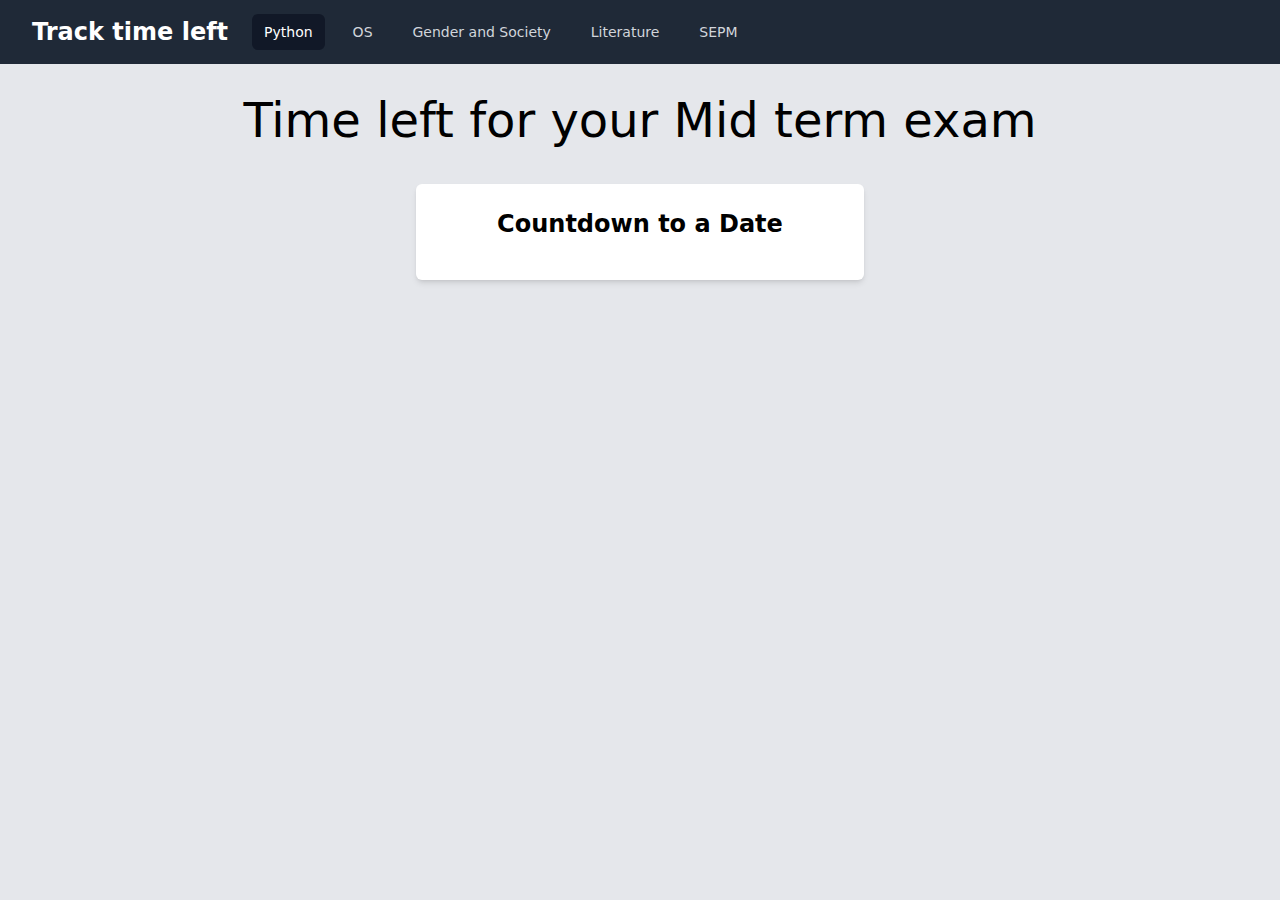
<file: index.html>
<!DOCTYPE html>
<html lang="en">
<head>
    <meta charset="UTF-8">
    <meta name="viewport" content="width=device-width, initial-scale=1.0">
    <link rel="stylesheet" href="./output.css">
    <title>Date Countdown | Mid term</title>
</head>
<body class="bg-gray-200">

    <nav class="bg-gray-800">
        <div class="mx-auto max-w-7xl px-2 sm:px-6 lg:px-8">
          <div class="relative flex h-16 items-center justify-between">
            <div class="absolute inset-y-0 left-0 flex items-center sm:hidden">
              <!-- Mobile menu button-->
              <button type="button" class="relative inline-flex items-center justify-center rounded-md p-2 text-gray-400 hover:bg-gray-700 hover:text-white focus:outline-none focus:ring-2 focus:ring-inset focus:ring-white" aria-controls="mobile-menu" aria-expanded="false">
                <span class="absolute -inset-0.5"></span>
                <span class="sr-only">Open main menu</span>
                <!--
                  Icon when menu is closed.
      
                  Menu open: "hidden", Menu closed: "block"
                -->
                <svg class="block h-6 w-6" fill="none" viewBox="0 0 24 24" stroke-width="1.5" stroke="currentColor" aria-hidden="true">
                  <path stroke-linecap="round" stroke-linejoin="round" d="M3.75 6.75h16.5M3.75 12h16.5m-16.5 5.25h16.5" />
                </svg>
                <!--
                  Icon when menu is open.
      
                  Menu open: "block", Menu closed: "hidden"
                -->
                <svg class="hidden h-6 w-6" fill="none" viewBox="0 0 24 24" stroke-width="1.5" stroke="currentColor" aria-hidden="true">
                  <path stroke-linecap="round" stroke-linejoin="round" d="M6 18L18 6M6 6l12 12" />
                </svg>
              </button>
            </div>
            <div class="flex flex-1 items-center justify-center sm:items-stretch sm:justify-start">
              <div class="flex flex-shrink-0 items-center">
                <h1 class="h-8 text-white font-bold text-2xl">Track time left</h1>
              </div>
              <div class="hidden sm:ml-6 sm:block">
                <div class="flex space-x-4">
                  <!-- Current: "bg-gray-900 text-white", Default: "text-gray-300 hover:bg-gray-700 hover:text-white" -->
                  <a href="./index.html" class="bg-gray-900 text-white rounded-md px-3 py-2 text-sm font-medium" aria-current="page">Python</a>
                  <a href="./os.html" class="text-gray-300 hover:bg-gray-700 hover:text-white rounded-md px-3 py-2 text-sm font-medium">OS</a>
                  <a href="./gen.html" class="text-gray-300 hover:bg-gray-700 hover:text-white rounded-md px-3 py-2 text-sm font-medium">Gender and Society</a>
                  <a href="./lit.html" class="text-gray-300 hover:bg-gray-700 hover:text-white rounded-md px-3 py-2 text-sm font-medium">Literature</a>
                  <a href="./se.html" class="text-gray-300 hover:bg-gray-700 hover:text-white rounded-md px-3 py-2 text-sm font-medium">SEPM</a>
                </div>
              </div>
            </div>
          </div>
        </div>
      
        <!-- Mobile menu, show/hide based on menu state. -->
        <div class="sm:hidden hidden" id="mobile-menu">
          <div class="space-y-1 px-2 pb-3 pt-2">
            <!-- Current: "bg-gray-900 text-white", Default: "text-gray-300 hover:bg-gray-700 hover:text-white" -->
            <a href="./index.html" class="bg-gray-900 text-white block rounded-md px-3 py-2 text-base font-medium" aria-current="page">Python</a>
            <a href="./os.html" class="text-gray-300 hover:bg-gray-700 hover:text-white block rounded-md px-3 py-2 text-base font-medium">OS</a>
            <a href="./gen.html" class="text-gray-300 hover:bg-gray-700 hover:text-white block rounded-md px-3 py-2 text-base font-medium">Gender and Society</a>
            <a href="./lit.html" class="text-gray-300 hover:bg-gray-700 hover:text-white block rounded-md px-3 py-2 text-base font-medium">Literature</a>
            <a href="./se.html" class="text-gray-300 hover:bg-gray-700 hover:text-white block rounded-md px-3 py-2 text-base font-medium">SEPM</a>
          </div>
        </div>
    </nav>
      
    <!-- Mobile nav bar -->
        <!-- <nav class="flex flex-col h:100 max-md:visible lg:hidden  bg-black text-white md:h-10 items-center">
            <ul class="flex flex-col divide-y lg:text-base lg:divide-y-0  gap-5 p-3 md:flex-row text-3xl text-center">
                <li class="hover:text-gray-500 cursor-pointer">Python</li>
                <li class="hover:text-gray-500 cursor-pointer">OS</li>
                <li class="hover:text-gray-500 cursor-pointer">Gender and Society</li>
                <li class="hover:text-gray-500 cursor-pointer">Literature</li>
                <li class="hover:text-gray-500 cursor-pointer">SEPM</li>
            </ul>
        </nav> -->
    <section class="p-8">
        <div>
            <h1 class="text-center text-5xl mb-10">Time left for your Mid term exam</h1>
        </div>
        <div class="max-w-md mx-auto bg-white p-6 rounded-md shadow-md">
            <h1 class="text-2xl font-bold mb-4 text-center">Countdown to a Date</h1>
            <div id="countdown" class="text-3xl font-bold text-center"></div>
        </div>
    </section>

    <script src="./countdown.js"></script>
</body>
</html>
</file>
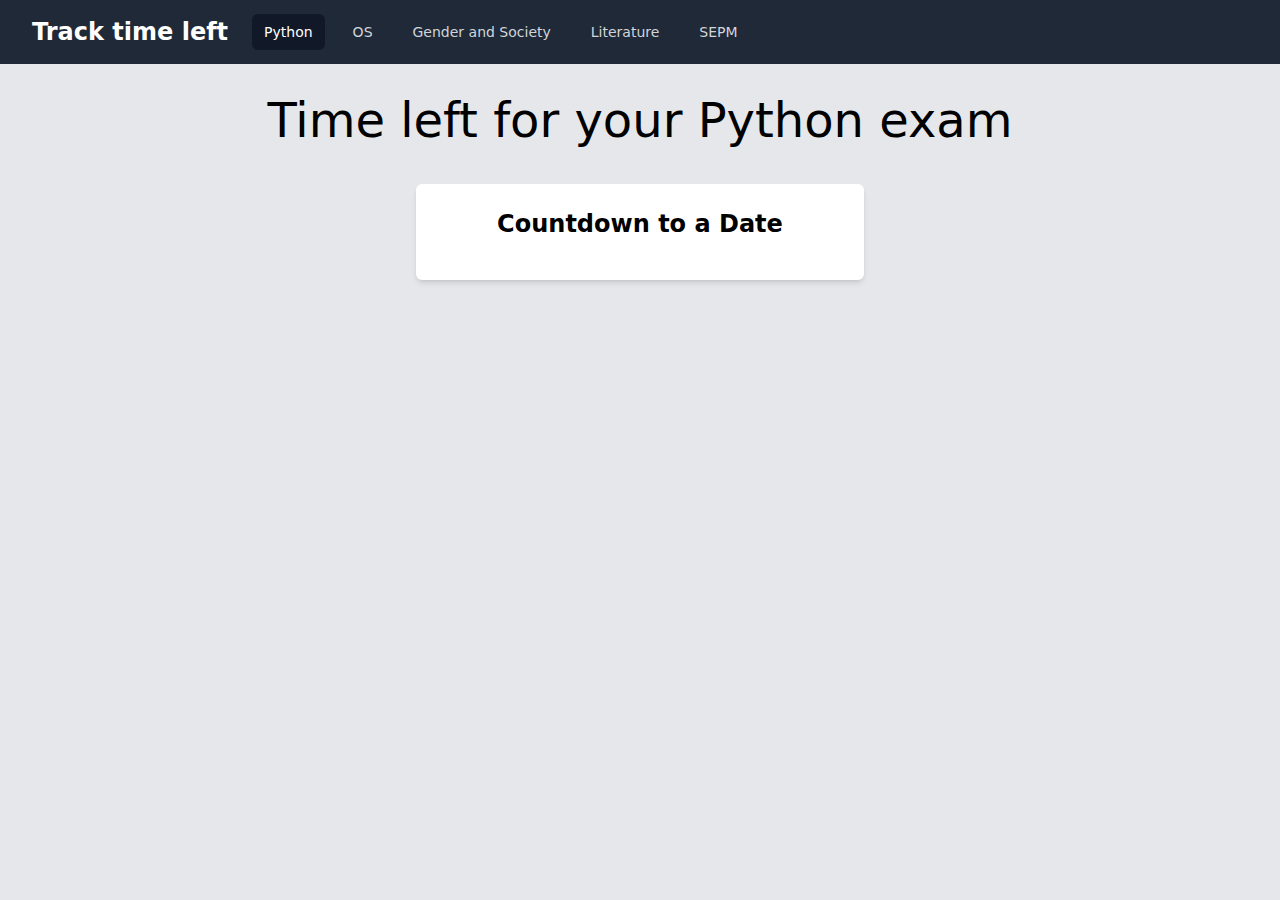
<file: src/index.html>
<!DOCTYPE html>
<html lang="en">
<head>
    <meta charset="UTF-8">
    <meta name="viewport" content="width=device-width, initial-scale=1.0">
    <link rel="stylesheet" href="./output.css">
    <title>Date Countdown</title>
</head>
<body class="bg-gray-200">

    <nav class="bg-gray-800">
        <div class="mx-auto max-w-7xl px-2 sm:px-6 lg:px-8">
          <div class="relative flex h-16 items-center justify-between">
            <div class="absolute inset-y-0 left-0 flex items-center sm:hidden">
              <!-- Mobile menu button-->
              <button type="button" class="relative inline-flex items-center justify-center rounded-md p-2 text-gray-400 hover:bg-gray-700 hover:text-white focus:outline-none focus:ring-2 focus:ring-inset focus:ring-white" aria-controls="mobile-menu" aria-expanded="false">
                <span class="absolute -inset-0.5"></span>
                <span class="sr-only">Open main menu</span>
                <!--
                  Icon when menu is closed.
      
                  Menu open: "hidden", Menu closed: "block"
                -->
                <svg class="block h-6 w-6" fill="none" viewBox="0 0 24 24" stroke-width="1.5" stroke="currentColor" aria-hidden="true">
                  <path stroke-linecap="round" stroke-linejoin="round" d="M3.75 6.75h16.5M3.75 12h16.5m-16.5 5.25h16.5" />
                </svg>
                <!--
                  Icon when menu is open.
      
                  Menu open: "block", Menu closed: "hidden"
                -->
                <svg class="hidden h-6 w-6" fill="none" viewBox="0 0 24 24" stroke-width="1.5" stroke="currentColor" aria-hidden="true">
                  <path stroke-linecap="round" stroke-linejoin="round" d="M6 18L18 6M6 6l12 12" />
                </svg>
              </button>
            </div>
            <div class="flex flex-1 items-center justify-center sm:items-stretch sm:justify-start">
              <div class="flex flex-shrink-0 items-center">
                <h1 class="h-8 text-white font-bold text-2xl">Track time left</h1>
              </div>
              <div class="hidden sm:ml-6 sm:block">
                <div class="flex space-x-4">
                  <!-- Current: "bg-gray-900 text-white", Default: "text-gray-300 hover:bg-gray-700 hover:text-white" -->
                  <a href="./index.html" class="bg-gray-900 text-white rounded-md px-3 py-2 text-sm font-medium" aria-current="page">Python</a>
                  <a href="./os.html" class="text-gray-300 hover:bg-gray-700 hover:text-white rounded-md px-3 py-2 text-sm font-medium">OS</a>
                  <a href="./gen.html" class="text-gray-300 hover:bg-gray-700 hover:text-white rounded-md px-3 py-2 text-sm font-medium">Gender and Society</a>
                  <a href="./lit.html" class="text-gray-300 hover:bg-gray-700 hover:text-white rounded-md px-3 py-2 text-sm font-medium">Literature</a>
                  <a href="./se.html" class="text-gray-300 hover:bg-gray-700 hover:text-white rounded-md px-3 py-2 text-sm font-medium">SEPM</a>
                </div>
              </div>
            </div>
          </div>
        </div>
      
        <!-- Mobile menu, show/hide based on menu state. -->
        <div class="sm:hidden hidden" id="mobile-menu">
          <div class="space-y-1 px-2 pb-3 pt-2">
            <!-- Current: "bg-gray-900 text-white", Default: "text-gray-300 hover:bg-gray-700 hover:text-white" -->
            <a href="./index.html" class="bg-gray-900 text-white block rounded-md px-3 py-2 text-base font-medium" aria-current="page">Python</a>
            <a href="./os.html" class="text-gray-300 hover:bg-gray-700 hover:text-white block rounded-md px-3 py-2 text-base font-medium">OS</a>
            <a href="./gen.html" class="text-gray-300 hover:bg-gray-700 hover:text-white block rounded-md px-3 py-2 text-base font-medium">Gender and Society</a>
            <a href="./lit.html" class="text-gray-300 hover:bg-gray-700 hover:text-white block rounded-md px-3 py-2 text-base font-medium">Literature</a>
            <a href="./se.html" class="text-gray-300 hover:bg-gray-700 hover:text-white block rounded-md px-3 py-2 text-base font-medium">SEPM</a>
          </div>
        </div>
    </nav>
      
    <!-- Mobile nav bar -->
        <!-- <nav class="flex flex-col h:100 max-md:visible lg:hidden  bg-black text-white md:h-10 items-center">
            <ul class="flex flex-col divide-y lg:text-base lg:divide-y-0  gap-5 p-3 md:flex-row text-3xl text-center">
                <li class="hover:text-gray-500 cursor-pointer">Python</li>
                <li class="hover:text-gray-500 cursor-pointer">OS</li>
                <li class="hover:text-gray-500 cursor-pointer">Gender and Society</li>
                <li class="hover:text-gray-500 cursor-pointer">Literature</li>
                <li class="hover:text-gray-500 cursor-pointer">SEPM</li>
            </ul>
        </nav> -->
    <section class="p-8">
        <div>
            <h1 class="text-center text-5xl mb-10">Time left for your Python exam</h1>
        </div>
        <div class="max-w-md mx-auto bg-white p-6 rounded-md shadow-md">
            <h1 class="text-2xl font-bold mb-4 text-center">Countdown to a Date</h1>
            <div id="countdown" class="text-3xl font-bold text-center"></div>
        </div>
    </section>

    <script src="./countdown.js"></script>
</body>
</html>
</file>
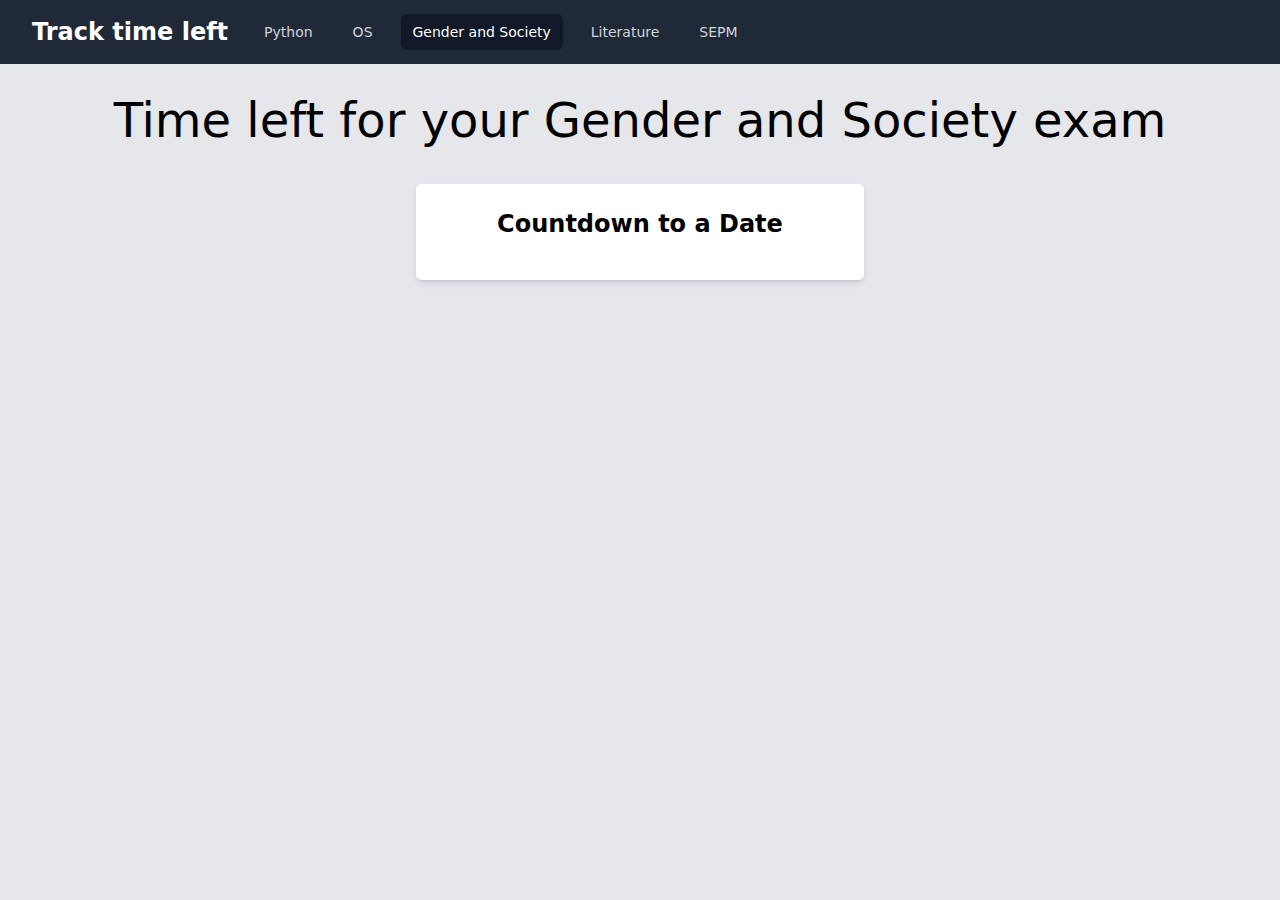
<file: gen.html>
<!DOCTYPE html>
<html lang="en">
<head>
    <meta charset="UTF-8">
    <meta name="viewport" content="width=device-width, initial-scale=1.0">
    <link rel="stylesheet" href="./output.css">
    <title>Date Countdown | Gender and Society</title>
</head>
<body class="bg-gray-200">

    <nav class="bg-gray-800">
        <div class="mx-auto max-w-7xl px-2 sm:px-6 lg:px-8">
          <div class="relative flex h-16 items-center justify-between">
            <div class="absolute inset-y-0 left-0 flex items-center sm:hidden">
              <!-- Mobile menu button-->
              <button type="button" class="relative inline-flex items-center justify-center rounded-md p-2 text-gray-400 hover:bg-gray-700 hover:text-white focus:outline-none focus:ring-2 focus:ring-inset focus:ring-white" aria-controls="mobile-menu" aria-expanded="false">
                <span class="absolute -inset-0.5"></span>
                <span class="sr-only">Open main menu</span>
                <!--
                  Icon when menu is closed.
      
                  Menu open: "hidden", Menu closed: "block"
                -->
                <svg class="block h-6 w-6" fill="none" viewBox="0 0 24 24" stroke-width="1.5" stroke="currentColor" aria-hidden="true">
                  <path stroke-linecap="round" stroke-linejoin="round" d="M3.75 6.75h16.5M3.75 12h16.5m-16.5 5.25h16.5" />
                </svg>
                <!--
                  Icon when menu is open.
      
                  Menu open: "block", Menu closed: "hidden"
                -->
                <svg class="hidden h-6 w-6" fill="none" viewBox="0 0 24 24" stroke-width="1.5" stroke="currentColor" aria-hidden="true">
                  <path stroke-linecap="round" stroke-linejoin="round" d="M6 18L18 6M6 6l12 12" />
                </svg>
              </button>
            </div>
            <div class="flex flex-1 items-center justify-center sm:items-stretch sm:justify-start">
              <div class="flex flex-shrink-0 items-center">
                <h1 class="h-8 text-white font-bold text-2xl">Track time left</h1>
              </div>
              <div class="hidden sm:ml-6 sm:block">
                <div class="flex space-x-4">
                  <!-- Current: "bg-gray-900 text-white", Default: "text-gray-300 hover:bg-gray-700 hover:text-white" -->
                  <a href="./index.html" class="text-gray-300 hover:bg-gray-700 hover:text-white rounded-md px-3 py-2 text-sm font-medium">Python</a>
                  <a href="./os.html" class="text-gray-300 hover:bg-gray-700 hover:text-white rounded-md px-3 py-2 text-sm font-medium">OS</a>
                  <a href="./gen.html" class="bg-gray-900 text-white rounded-md px-3 py-2 text-sm font-medium" aria-current="page">Gender and Society</a>
                  <a href="./lit.html" class="text-gray-300 hover:bg-gray-700 hover:text-white rounded-md px-3 py-2 text-sm font-medium">Literature</a>
                  <a href="./se.html" class="text-gray-300 hover:bg-gray-700 hover:text-white rounded-md px-3 py-2 text-sm font-medium">SEPM</a>
                </div>
              </div>
            </div>
          </div>
        </div>
      
        <!-- Mobile menu, show/hide based on menu state. -->
        <div class="sm:hidden hidden" id="mobile-menu">
          <div class="space-y-1 px-2 pb-3 pt-2">
            <!-- Current: "bg-gray-900 text-white", Default: "text-gray-300 hover:bg-gray-700 hover:text-white" -->
            <a href="./index.html" class="text-gray-300 hover:bg-gray-700 hover:text-white block rounded-md px-3 py-2 text-base font-medium">Python</a>
            <a href="./os.html" class="text-gray-300 hover:bg-gray-700 hover:text-white block rounded-md px-3 py-2 text-base font-medium">OS</a>
            <a href="./gen.html" class="bg-gray-900 text-white block rounded-md px-3 py-2 text-base font-medium" aria-current="page">Gender and Society</a>
            <a href="./lit.html" class="text-gray-300 hover:bg-gray-700 hover:text-white block rounded-md px-3 py-2 text-base font-medium">Literature</a>
            <a href="./se.html" class="text-gray-300 hover:bg-gray-700 hover:text-white block rounded-md px-3 py-2 text-base font-medium">SEPM</a>
          </div>
        </div>
    </nav>
      
    <!-- Mobile nav bar -->
        <!-- <nav class="flex flex-col h:100 max-md:visible lg:hidden  bg-black text-white md:h-10 items-center">
            <ul class="flex flex-col divide-y lg:text-base lg:divide-y-0  gap-5 p-3 md:flex-row text-3xl text-center">
                <li class="hover:text-gray-500 cursor-pointer">Python</li>
                <li class="hover:text-gray-500 cursor-pointer">OS</li>
                <li class="hover:text-gray-500 cursor-pointer">Gender and Society</li>
                <li class="hover:text-gray-500 cursor-pointer">Literature</li>
                <li class="hover:text-gray-500 cursor-pointer">SEPM</li>
            </ul>
        </nav> -->
    <section class="p-8">
        <div>
            <h1 class="text-center text-5xl mb-10">Time left for your Gender and Society exam</h1>
        </div>
        <div class="max-w-md mx-auto bg-white p-6 rounded-md shadow-md">
            <h1 class="text-2xl font-bold mb-4 text-center">Countdown to a Date</h1>
            <div id="countdown" class="text-3xl font-bold text-center"></div>
        </div>
    </section>

    <script src="./gen.js"></script>
</body>
</html>
</file>
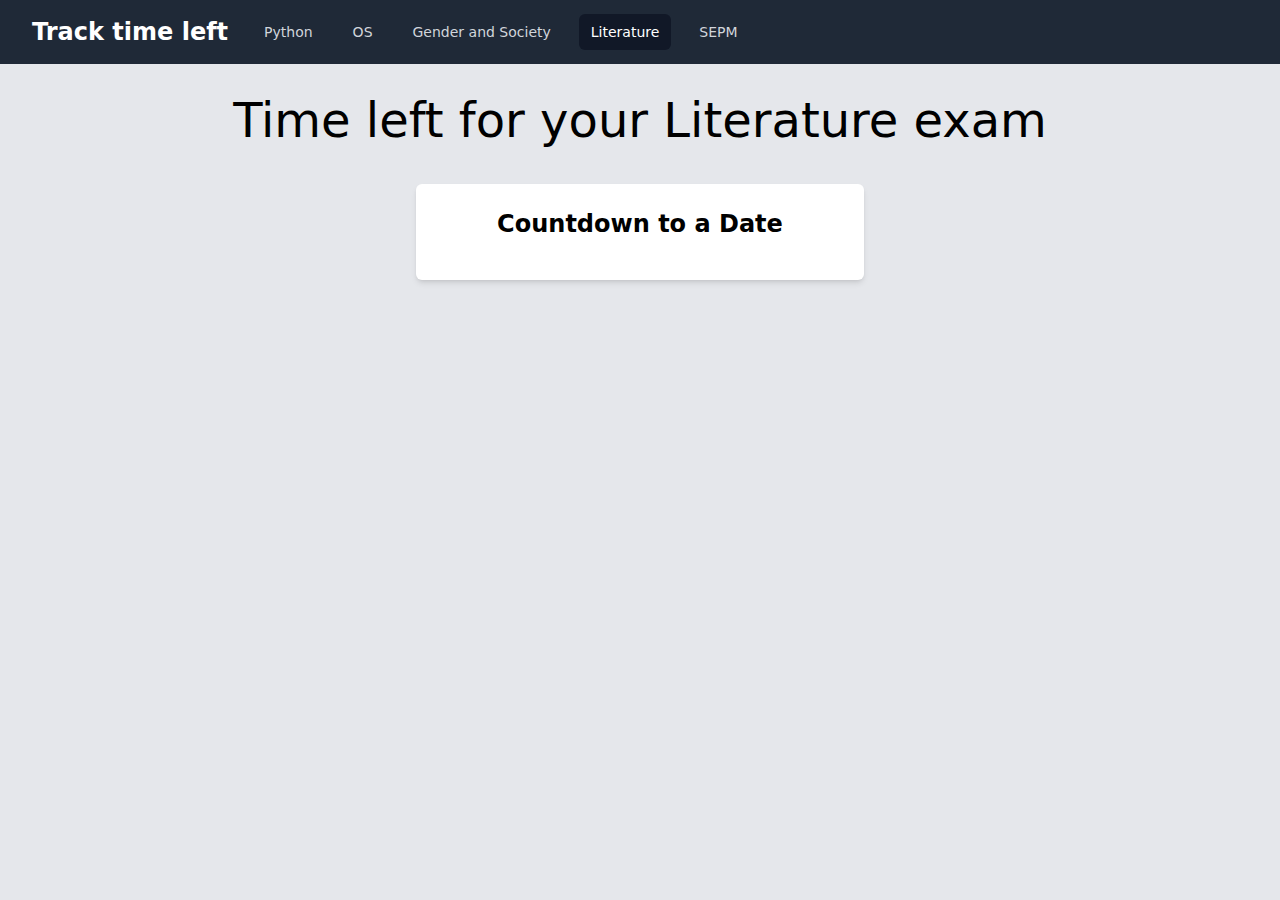
<file: lit.html>
<!DOCTYPE html>
<html lang="en">
<head>
    <meta charset="UTF-8">
    <meta name="viewport" content="width=device-width, initial-scale=1.0">
    <link rel="stylesheet" href="./output.css">
    <title>Date Countdown | Literature</title>
</head>
<body class="bg-gray-200">

    <nav class="bg-gray-800">
        <div class="mx-auto max-w-7xl px-2 sm:px-6 lg:px-8">
          <div class="relative flex h-16 items-center justify-between">
            <div class="absolute inset-y-0 left-0 flex items-center sm:hidden">
              <!-- Mobile menu button-->
              <button type="button" class="relative inline-flex items-center justify-center rounded-md p-2 text-gray-400 hover:bg-gray-700 hover:text-white focus:outline-none focus:ring-2 focus:ring-inset focus:ring-white" aria-controls="mobile-menu" aria-expanded="false">
                <span class="absolute -inset-0.5"></span>
                <span class="sr-only">Open main menu</span>
                <!--
                  Icon when menu is closed.
      
                  Menu open: "hidden", Menu closed: "block"
                -->
                <svg class="block h-6 w-6" fill="none" viewBox="0 0 24 24" stroke-width="1.5" stroke="currentColor" aria-hidden="true">
                  <path stroke-linecap="round" stroke-linejoin="round" d="M3.75 6.75h16.5M3.75 12h16.5m-16.5 5.25h16.5" />
                </svg>
                <!--
                  Icon when menu is open.
      
                  Menu open: "block", Menu closed: "hidden"
                -->
                <svg class="hidden h-6 w-6" fill="none" viewBox="0 0 24 24" stroke-width="1.5" stroke="currentColor" aria-hidden="true">
                  <path stroke-linecap="round" stroke-linejoin="round" d="M6 18L18 6M6 6l12 12" />
                </svg>
              </button>
            </div>
            <div class="flex flex-1 items-center justify-center sm:items-stretch sm:justify-start">
              <div class="flex flex-shrink-0 items-center">
                <h1 class="h-8 text-white font-bold text-2xl">Track time left</h1>
              </div>
              <div class="hidden sm:ml-6 sm:block">
                <div class="flex space-x-4">
                  <!-- Current: "bg-gray-900 text-white", Default: "text-gray-300 hover:bg-gray-700 hover:text-white" -->
                  <a href="./index.html" class="text-gray-300 hover:bg-gray-700 hover:text-white rounded-md px-3 py-2 text-sm font-medium">Python</a>
                  <a href="./os.html" class="text-gray-300 hover:bg-gray-700 hover:text-white rounded-md px-3 py-2 text-sm font-medium">OS</a>
                  <a href="./gen.html" class="text-gray-300 hover:bg-gray-700 hover:text-white rounded-md px-3 py-2 text-sm font-medium">Gender and Society</a>
                  <a href="./lit.html" class="bg-gray-900 text-white rounded-md px-3 py-2 text-sm font-medium" aria-current="page">Literature</a>
                  <a href="./se.html" class="text-gray-300 hover:bg-gray-700 hover:text-white rounded-md px-3 py-2 text-sm font-medium">SEPM</a>
                </div>
              </div>
            </div>
          </div>
        </div>
      
        <!-- Mobile menu, show/hide based on menu state. -->
        <div class="sm:hidden hidden" id="mobile-menu">
          <div class="space-y-1 px-2 pb-3 pt-2">
            <!-- Current: "bg-gray-900 text-white", Default: "text-gray-300 hover:bg-gray-700 hover:text-white" -->
            <a href="./index.html" class="text-gray-300 hover:bg-gray-700 hover:text-white block rounded-md px-3 py-2 text-base font-medium">Python</a>
            <a href="./os.html" class="text-gray-300 hover:bg-gray-700 hover:text-white block rounded-md px-3 py-2 text-base font-medium">OS</a>
            <a href="./gen.html" class="text-gray-300 hover:bg-gray-700 hover:text-white block rounded-md px-3 py-2 text-base font-medium">Gender and Society</a>
            <a href="./lit.html" class="bg-gray-900 text-white block rounded-md px-3 py-2 text-base font-medium" aria-current="page">Literature</a>
            <a href="./se.html" class="text-gray-300 hover:bg-gray-700 hover:text-white block rounded-md px-3 py-2 text-base font-medium">SEPM</a>
          </div>
        </div>
    </nav>
      
    <!-- Mobile nav bar -->
        <!-- <nav class="flex flex-col h:100 max-md:visible lg:hidden  bg-black text-white md:h-10 items-center">
            <ul class="flex flex-col divide-y lg:text-base lg:divide-y-0  gap-5 p-3 md:flex-row text-3xl text-center">
                <li class="hover:text-gray-500 cursor-pointer">Python</li>
                <li class="hover:text-gray-500 cursor-pointer">OS</li>
                <li class="hover:text-gray-500 cursor-pointer">Gender and Society</li>
                <li class="hover:text-gray-500 cursor-pointer">Literature</li>
                <li class="hover:text-gray-500 cursor-pointer">SEPM</li>
            </ul>
        </nav> -->
    <section class="p-8">
        <div>
            <h1 class="text-center text-5xl mb-10">Time left for your Literature exam</h1>
        </div>
        <div class="max-w-md mx-auto bg-white p-6 rounded-md shadow-md">
            <h1 class="text-2xl font-bold mb-4 text-center">Countdown to a Date</h1>
            <div id="countdown" class="text-3xl font-bold text-center"></div>
        </div>
    </section>

    <script src="./lit.js"></script>
</body>
</html>
</file>
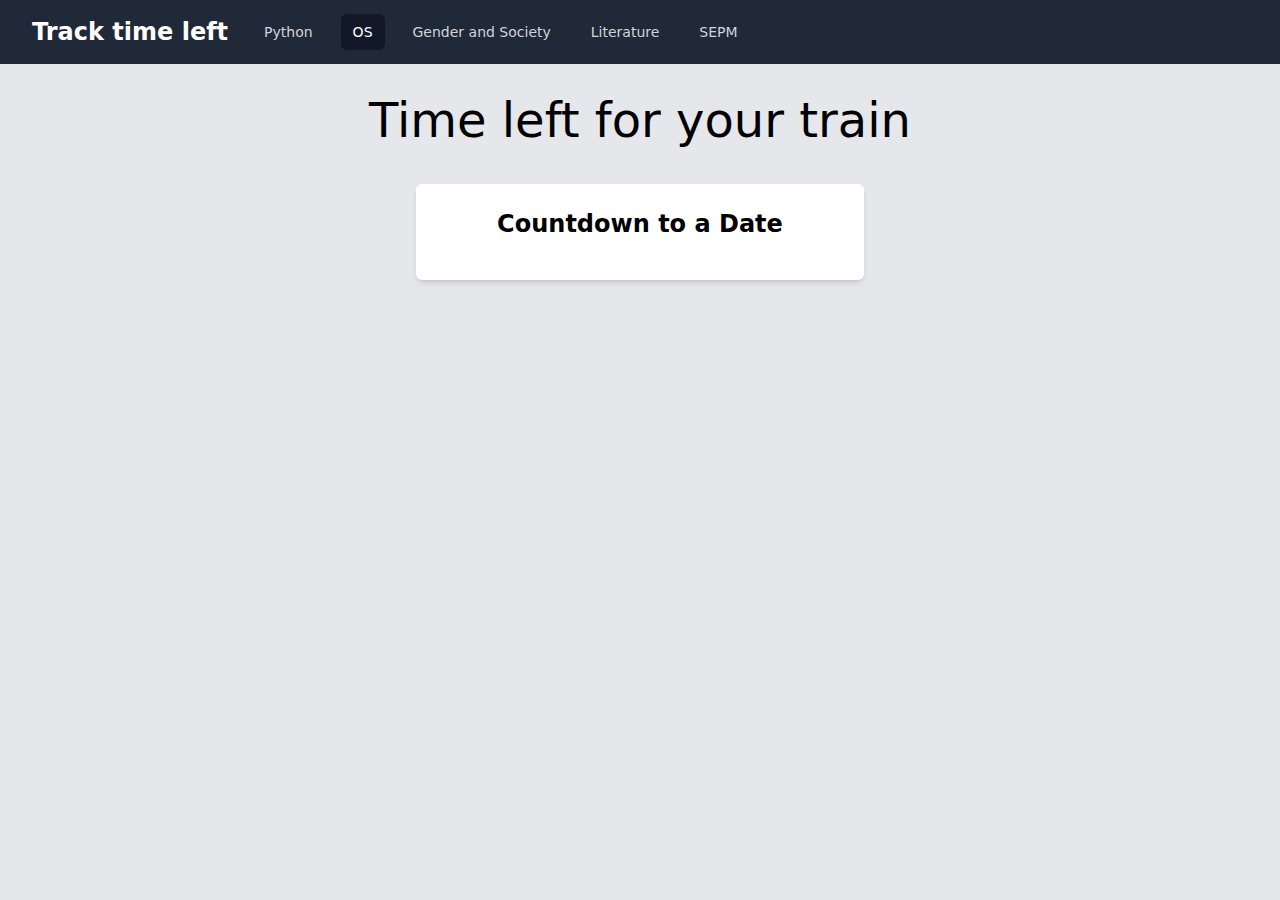
<file: os.html>
<!DOCTYPE html>
<html lang="en">
<head>
    <meta charset="UTF-8">
    <meta name="viewport" content="width=device-width, initial-scale=1.0">
    <link rel="stylesheet" href="./output.css">
    <title>Date Countdown | OS</title>
</head>
<body class="bg-gray-200">

    <nav class="bg-gray-800">
        <div class="mx-auto max-w-7xl px-2 sm:px-6 lg:px-8">
          <div class="relative flex h-16 items-center justify-between">
            <div class="absolute inset-y-0 left-0 flex items-center sm:hidden">
              <!-- Mobile menu button-->
              <button type="button" class="relative inline-flex items-center justify-center rounded-md p-2 text-gray-400 hover:bg-gray-700 hover:text-white focus:outline-none focus:ring-2 focus:ring-inset focus:ring-white" aria-controls="mobile-menu" aria-expanded="false">
                <span class="absolute -inset-0.5"></span>
                <span class="sr-only">Open main menu</span>
                <!--
                  Icon when menu is closed.
      
                  Menu open: "hidden", Menu closed: "block"
                -->
                <svg class="block h-6 w-6" fill="none" viewBox="0 0 24 24" stroke-width="1.5" stroke="currentColor" aria-hidden="true">
                  <path stroke-linecap="round" stroke-linejoin="round" d="M3.75 6.75h16.5M3.75 12h16.5m-16.5 5.25h16.5" />
                </svg>
                <!--
                  Icon when menu is open.
      
                  Menu open: "block", Menu closed: "hidden"
                -->
                <svg class="hidden h-6 w-6" fill="none" viewBox="0 0 24 24" stroke-width="1.5" stroke="currentColor" aria-hidden="true">
                  <path stroke-linecap="round" stroke-linejoin="round" d="M6 18L18 6M6 6l12 12" />
                </svg>
              </button>
            </div>
            <div class="flex flex-1 items-center justify-center sm:items-stretch sm:justify-start">
              <div class="flex flex-shrink-0 items-center">
                <h1 class="h-8 text-white font-bold text-2xl">Track time left</h1>
              </div>
              <div class="hidden sm:ml-6 sm:block">
                <div class="flex space-x-4">
                  <!-- Current: "bg-gray-900 text-white", Default: "text-gray-300 hover:bg-gray-700 hover:text-white" -->
                  <a href="./index.html" class="text-gray-300 hover:bg-gray-700 hover:text-white rounded-md px-3 py-2 text-sm font-medium">Python</a>
                  <a href="./os.html" class="bg-gray-900 text-white rounded-md px-3 py-2 text-sm font-medium" aria-current="page">OS</a>
                  <a href="./gen.html" class="text-gray-300 hover:bg-gray-700 hover:text-white rounded-md px-3 py-2 text-sm font-medium">Gender and Society</a>
                  <a href="./lit.html" class="text-gray-300 hover:bg-gray-700 hover:text-white rounded-md px-3 py-2 text-sm font-medium">Literature</a>
                  <a href="./se.html" class="text-gray-300 hover:bg-gray-700 hover:text-white rounded-md px-3 py-2 text-sm font-medium">SEPM</a>
                </div>
              </div>
            </div>
          </div>
        </div>
      
        <!-- Mobile menu, show/hide based on menu state. -->
        <div class="sm:hidden hidden" id="mobile-menu">
          <div class="space-y-1 px-2 pb-3 pt-2">
            <!-- Current: "bg-gray-900 text-white", Default: "text-gray-300 hover:bg-gray-700 hover:text-white" -->
            <a href="./index.html" class="text-gray-300 hover:bg-gray-700 hover:text-white block rounded-md px-3 py-2 text-base font-medium">Python</a>
            <a href="./os.html" class="bg-gray-900 text-white block rounded-md px-3 py-2 text-base font-medium" aria-current="page">OS</a>
            <a href="./gen.html" class="text-gray-300 hover:bg-gray-700 hover:text-white block rounded-md px-3 py-2 text-base font-medium">Gender and Society</a>
            <a href="./lit.html" class="text-gray-300 hover:bg-gray-700 hover:text-white block rounded-md px-3 py-2 text-base font-medium">Literature</a>
            <a href="./se.html" class="text-gray-300 hover:bg-gray-700 hover:text-white block rounded-md px-3 py-2 text-base font-medium">SEPM</a>
          </div>
        </div>
    </nav>
      
    <!-- Mobile nav bar -->
        <!-- <nav class="flex flex-col h:100 max-md:visible lg:hidden  bg-black text-white md:h-10 items-center">
            <ul class="flex flex-col divide-y lg:text-base lg:divide-y-0  gap-5 p-3 md:flex-row text-3xl text-center">
                <li class="hover:text-gray-500 cursor-pointer">Python</li>
                <li class="hover:text-gray-500 cursor-pointer">OS</li>
                <li class="hover:text-gray-500 cursor-pointer">Gender and Society</li>
                <li class="hover:text-gray-500 cursor-pointer">Literature</li>
                <li class="hover:text-gray-500 cursor-pointer">SEPM</li>
            </ul>
        </nav> -->
    <section class="p-8">
        <div>
            <h1 class="text-center text-5xl mb-10">Time left for your train</h1>
        </div>
        <div class="max-w-md mx-auto bg-white p-6 rounded-md shadow-md">
            <h1 class="text-2xl font-bold mb-4 text-center">Countdown to a Date</h1>
            <div id="countdown" class="text-3xl font-bold text-center"></div>
        </div>
    </section>

    <script src="./os.js"></script>
</body>
</html>
</file>
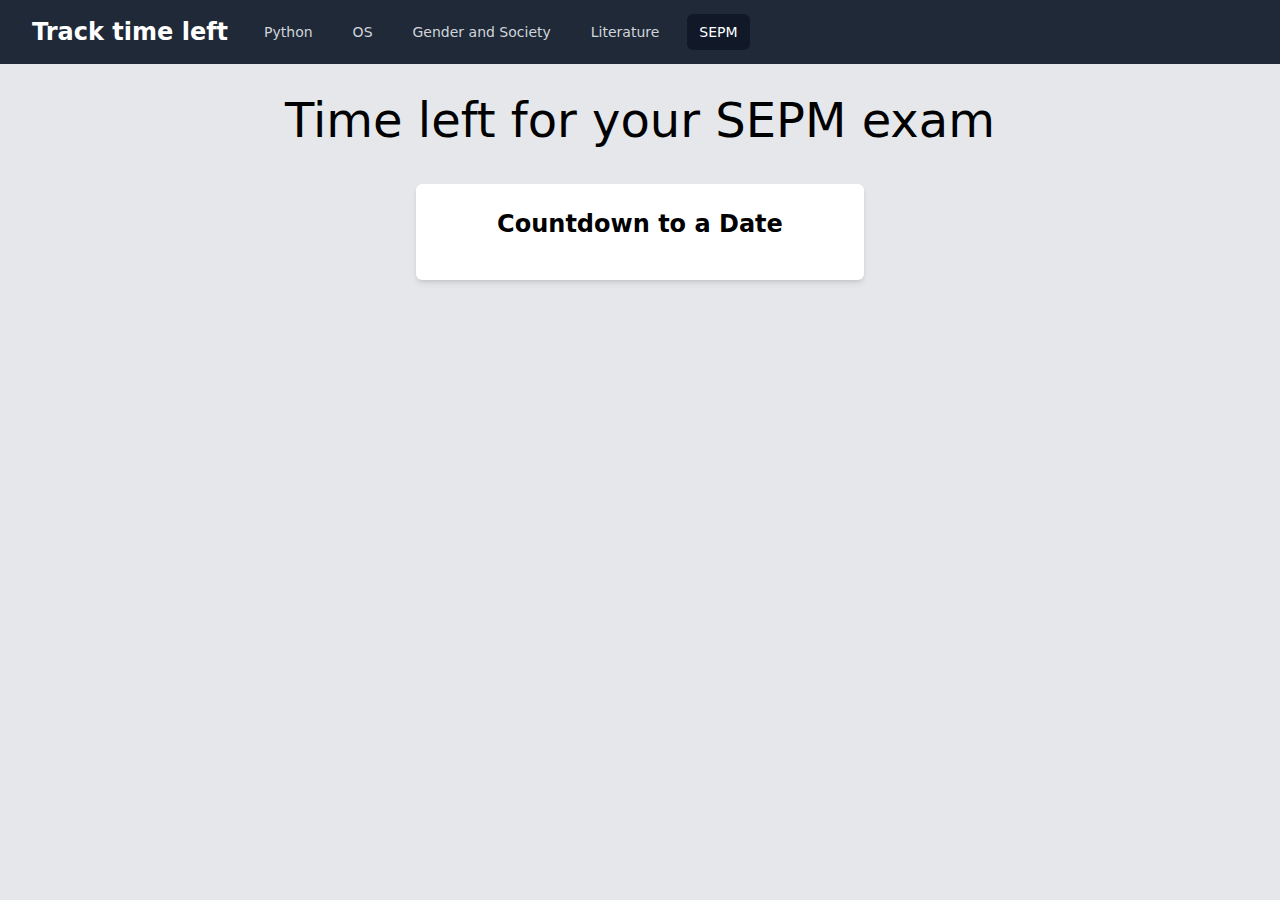
<file: se.html>
<!DOCTYPE html>
<html lang="en">
<head>
    <meta charset="UTF-8">
    <meta name="viewport" content="width=device-width, initial-scale=1.0">
    <link rel="stylesheet" href="./output.css">
    <title>Date Countdown | SEPM</title>
</head>
<body class="bg-gray-200">

    <nav class="bg-gray-800">
        <div class="mx-auto max-w-7xl px-2 sm:px-6 lg:px-8">
          <div class="relative flex h-16 items-center justify-between">
            <div class="absolute inset-y-0 left-0 flex items-center sm:hidden">
              <!-- Mobile menu button-->
              <button type="button" class="relative inline-flex items-center justify-center rounded-md p-2 text-gray-400 hover:bg-gray-700 hover:text-white focus:outline-none focus:ring-2 focus:ring-inset focus:ring-white" aria-controls="mobile-menu" aria-expanded="false">
                <span class="absolute -inset-0.5"></span>
                <span class="sr-only">Open main menu</span>
                <!--
                  Icon when menu is closed.
      
                  Menu open: "hidden", Menu closed: "block"
                -->
                <svg class="block h-6 w-6" fill="none" viewBox="0 0 24 24" stroke-width="1.5" stroke="currentColor" aria-hidden="true">
                  <path stroke-linecap="round" stroke-linejoin="round" d="M3.75 6.75h16.5M3.75 12h16.5m-16.5 5.25h16.5" />
                </svg>
                <!--
                  Icon when menu is open.
      
                  Menu open: "block", Menu closed: "hidden"
                -->
                <svg class="hidden h-6 w-6" fill="none" viewBox="0 0 24 24" stroke-width="1.5" stroke="currentColor" aria-hidden="true">
                  <path stroke-linecap="round" stroke-linejoin="round" d="M6 18L18 6M6 6l12 12" />
                </svg>
              </button>
            </div>
            <div class="flex flex-1 items-center justify-center sm:items-stretch sm:justify-start">
              <div class="flex flex-shrink-0 items-center">
                <h1 class="h-8 text-white font-bold text-2xl">Track time left</h1>
              </div>
              <div class="hidden sm:ml-6 sm:block">
                <div class="flex space-x-4">
                  <!-- Current: "bg-gray-900 text-white", Default: "text-gray-300 hover:bg-gray-700 hover:text-white" -->
                  <a href="./index.html" class="text-gray-300 hover:bg-gray-700 hover:text-white rounded-md px-3 py-2 text-sm font-medium">Python</a>
                  <a href="./os.html" class="text-gray-300 hover:bg-gray-700 hover:text-white rounded-md px-3 py-2 text-sm font-medium">OS</a>
                  <a href="./gen.html" class="text-gray-300 hover:bg-gray-700 hover:text-white rounded-md px-3 py-2 text-sm font-medium">Gender and Society</a>
                  <a href="./lit.html" class="text-gray-300 hover:bg-gray-700 hover:text-white rounded-md px-3 py-2 text-sm font-medium">Literature</a>
                  <a href="./se.html" class="bg-gray-900 text-white rounded-md px-3 py-2 text-sm font-medium" aria-current="page">SEPM</a>
                </div>
              </div>
            </div>
          </div>
        </div>
      
        <!-- Mobile menu, show/hide based on menu state. -->
        <div class="sm:hidden hidden" id="mobile-menu">
          <div class="space-y-1 px-2 pb-3 pt-2">
            <!-- Current: "bg-gray-900 text-white", Default: "text-gray-300 hover:bg-gray-700 hover:text-white" -->
            <a href="./index.html" class="text-gray-300 hover:bg-gray-700 hover:text-white block rounded-md px-3 py-2 text-base font-medium">Python</a>
            <a href="./os.html" class="text-gray-300 hover:bg-gray-700 hover:text-white block rounded-md px-3 py-2 text-base font-medium">OS</a>
            <a href="./gen.html" class="text-gray-300 hover:bg-gray-700 hover:text-white block rounded-md px-3 py-2 text-base font-medium">Gender and Society</a>
            <a href="./lit.html" class="text-gray-300 hover:bg-gray-700 hover:text-white block rounded-md px-3 py-2 text-base font-medium">Literature</a>
            <a href="./se.html" class="bg-gray-900 text-white block rounded-md px-3 py-2 text-base font-medium" aria-current="page">SEPM</a>
          </div>
        </div>
    </nav>
      
    <!-- Mobile nav bar -->
        <!-- <nav class="flex flex-col h:100 max-md:visible lg:hidden  bg-black text-white md:h-10 items-center">
            <ul class="flex flex-col divide-y lg:text-base lg:divide-y-0  gap-5 p-3 md:flex-row text-3xl text-center">
                <li class="hover:text-gray-500 cursor-pointer">Python</li>
                <li class="hover:text-gray-500 cursor-pointer">OS</li>
                <li class="hover:text-gray-500 cursor-pointer">Gender and Society</li>
                <li class="hover:text-gray-500 cursor-pointer">Literature</li>
                <li class="hover:text-gray-500 cursor-pointer">SEPM</li>
            </ul>
        </nav> -->
    <section class="p-8">
        <div>
            <h1 class="text-center text-5xl mb-10">Time left for your SEPM exam</h1>
        </div>
        <div class="max-w-md mx-auto bg-white p-6 rounded-md shadow-md">
            <h1 class="text-2xl font-bold mb-4 text-center">Countdown to a Date</h1>
            <div id="countdown" class="text-3xl font-bold text-center"></div>
        </div>
    </section>

    <script src="./se.js"></script>
</body>
</html>
</file>
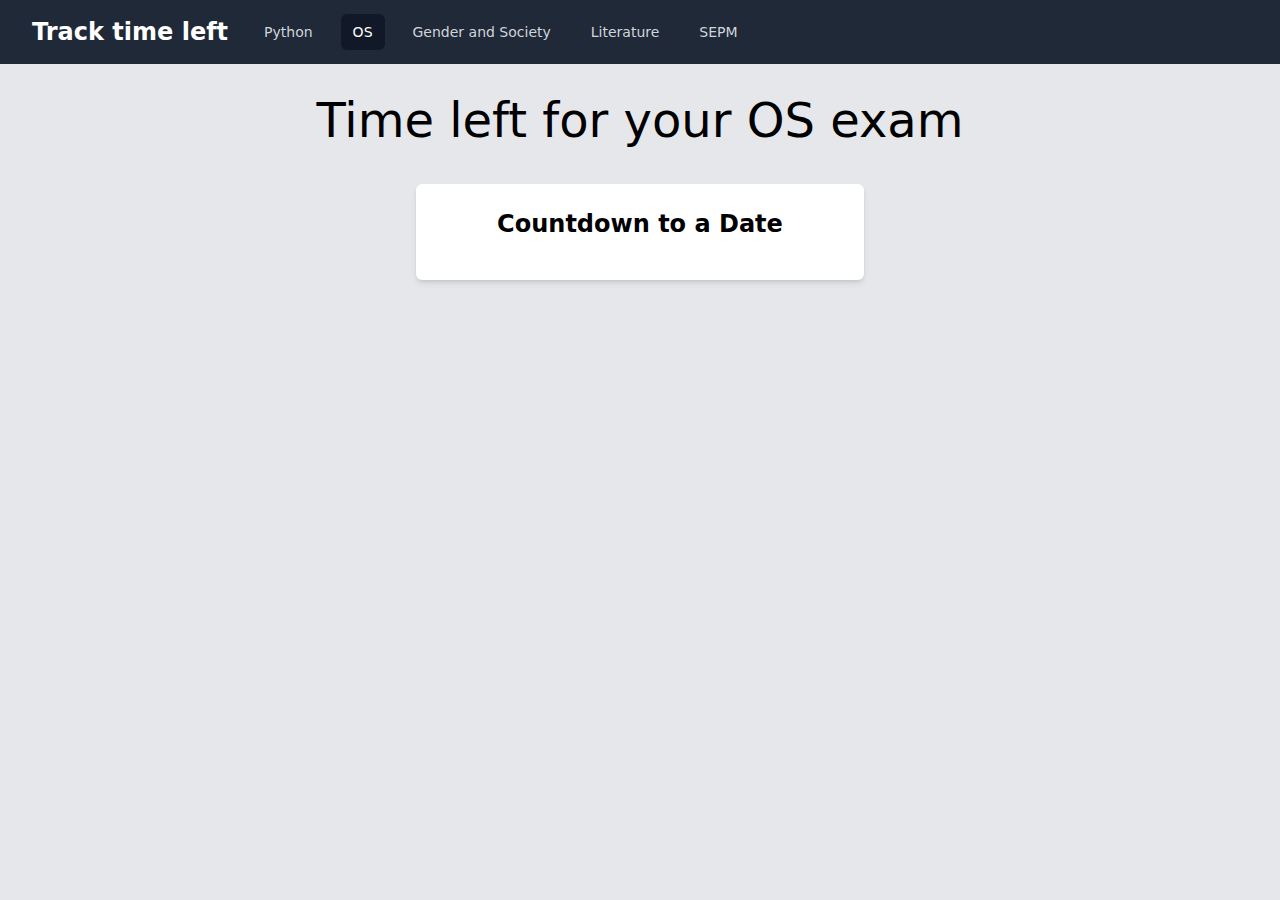
<file: src/os.html>
<!DOCTYPE html>
<html lang="en">
<head>
    <meta charset="UTF-8">
    <meta name="viewport" content="width=device-width, initial-scale=1.0">
    <link rel="stylesheet" href="./output.css">
    <title>Date Countdown | OS</title>
</head>
<body class="bg-gray-200">

    <nav class="bg-gray-800">
        <div class="mx-auto max-w-7xl px-2 sm:px-6 lg:px-8">
          <div class="relative flex h-16 items-center justify-between">
            <div class="absolute inset-y-0 left-0 flex items-center sm:hidden">
              <!-- Mobile menu button-->
              <button type="button" class="relative inline-flex items-center justify-center rounded-md p-2 text-gray-400 hover:bg-gray-700 hover:text-white focus:outline-none focus:ring-2 focus:ring-inset focus:ring-white" aria-controls="mobile-menu" aria-expanded="false">
                <span class="absolute -inset-0.5"></span>
                <span class="sr-only">Open main menu</span>
                <!--
                  Icon when menu is closed.
      
                  Menu open: "hidden", Menu closed: "block"
                -->
                <svg class="block h-6 w-6" fill="none" viewBox="0 0 24 24" stroke-width="1.5" stroke="currentColor" aria-hidden="true">
                  <path stroke-linecap="round" stroke-linejoin="round" d="M3.75 6.75h16.5M3.75 12h16.5m-16.5 5.25h16.5" />
                </svg>
                <!--
                  Icon when menu is open.
      
                  Menu open: "block", Menu closed: "hidden"
                -->
                <svg class="hidden h-6 w-6" fill="none" viewBox="0 0 24 24" stroke-width="1.5" stroke="currentColor" aria-hidden="true">
                  <path stroke-linecap="round" stroke-linejoin="round" d="M6 18L18 6M6 6l12 12" />
                </svg>
              </button>
            </div>
            <div class="flex flex-1 items-center justify-center sm:items-stretch sm:justify-start">
              <div class="flex flex-shrink-0 items-center">
                <h1 class="h-8 text-white font-bold text-2xl">Track time left</h1>
              </div>
              <div class="hidden sm:ml-6 sm:block">
                <div class="flex space-x-4">
                  <!-- Current: "bg-gray-900 text-white", Default: "text-gray-300 hover:bg-gray-700 hover:text-white" -->
                  <a href="./index.html" class="text-gray-300 hover:bg-gray-700 hover:text-white rounded-md px-3 py-2 text-sm font-medium">Python</a>
                  <a href="./os.html" class="bg-gray-900 text-white rounded-md px-3 py-2 text-sm font-medium" aria-current="page">OS</a>
                  <a href="./gen.html" class="text-gray-300 hover:bg-gray-700 hover:text-white rounded-md px-3 py-2 text-sm font-medium">Gender and Society</a>
                  <a href="./lit.html" class="text-gray-300 hover:bg-gray-700 hover:text-white rounded-md px-3 py-2 text-sm font-medium">Literature</a>
                  <a href="./se.html" class="text-gray-300 hover:bg-gray-700 hover:text-white rounded-md px-3 py-2 text-sm font-medium">SEPM</a>
                </div>
              </div>
            </div>
          </div>
        </div>
      
        <!-- Mobile menu, show/hide based on menu state. -->
        <div class="sm:hidden hidden" id="mobile-menu">
          <div class="space-y-1 px-2 pb-3 pt-2">
            <!-- Current: "bg-gray-900 text-white", Default: "text-gray-300 hover:bg-gray-700 hover:text-white" -->
            <a href="./index.html" class="text-gray-300 hover:bg-gray-700 hover:text-white block rounded-md px-3 py-2 text-base font-medium">Python</a>
            <a href="./os.html" class="bg-gray-900 text-white block rounded-md px-3 py-2 text-base font-medium" aria-current="page">OS</a>
            <a href="./gen.html" class="text-gray-300 hover:bg-gray-700 hover:text-white block rounded-md px-3 py-2 text-base font-medium">Gender and Society</a>
            <a href="./lit.html" class="text-gray-300 hover:bg-gray-700 hover:text-white block rounded-md px-3 py-2 text-base font-medium">Literature</a>
            <a href="./se.html" class="text-gray-300 hover:bg-gray-700 hover:text-white block rounded-md px-3 py-2 text-base font-medium">SEPM</a>
          </div>
        </div>
    </nav>
      
    <!-- Mobile nav bar -->
        <!-- <nav class="flex flex-col h:100 max-md:visible lg:hidden  bg-black text-white md:h-10 items-center">
            <ul class="flex flex-col divide-y lg:text-base lg:divide-y-0  gap-5 p-3 md:flex-row text-3xl text-center">
                <li class="hover:text-gray-500 cursor-pointer">Python</li>
                <li class="hover:text-gray-500 cursor-pointer">OS</li>
                <li class="hover:text-gray-500 cursor-pointer">Gender and Society</li>
                <li class="hover:text-gray-500 cursor-pointer">Literature</li>
                <li class="hover:text-gray-500 cursor-pointer">SEPM</li>
            </ul>
        </nav> -->
    <section class="p-8">
        <div>
            <h1 class="text-center text-5xl mb-10">Time left for your OS exam</h1>
        </div>
        <div class="max-w-md mx-auto bg-white p-6 rounded-md shadow-md">
            <h1 class="text-2xl font-bold mb-4 text-center">Countdown to a Date</h1>
            <div id="countdown" class="text-3xl font-bold text-center"></div>
        </div>
    </section>

    <script src="./os.js"></script>
</body>
</html>
</file>
<file: output.css>
/*
! tailwindcss v3.4.1 | MIT License | https://tailwindcss.com
*/

/*
1. Prevent padding and border from affecting element width. (https://github.com/mozdevs/cssremedy/issues/4)
2. Allow adding a border to an element by just adding a border-width. (https://github.com/tailwindcss/tailwindcss/pull/116)
*/

*,
::before,
::after {
  box-sizing: border-box;
  /* 1 */
  border-width: 0;
  /* 2 */
  border-style: solid;
  /* 2 */
  border-color: #e5e7eb;
  /* 2 */
}

::before,
::after {
  --tw-content: '';
}

/*
1. Use a consistent sensible line-height in all browsers.
2. Prevent adjustments of font size after orientation changes in iOS.
3. Use a more readable tab size.
4. Use the user's configured `sans` font-family by default.
5. Use the user's configured `sans` font-feature-settings by default.
6. Use the user's configured `sans` font-variation-settings by default.
7. Disable tap highlights on iOS
*/

html,
:host {
  line-height: 1.5;
  /* 1 */
  -webkit-text-size-adjust: 100%;
  /* 2 */
  -moz-tab-size: 4;
  /* 3 */
  -o-tab-size: 4;
     tab-size: 4;
  /* 3 */
  font-family: ui-sans-serif, system-ui, sans-serif, "Apple Color Emoji", "Segoe UI Emoji", "Segoe UI Symbol", "Noto Color Emoji";
  /* 4 */
  font-feature-settings: normal;
  /* 5 */
  font-variation-settings: normal;
  /* 6 */
  -webkit-tap-highlight-color: transparent;
  /* 7 */
}

/*
1. Remove the margin in all browsers.
2. Inherit line-height from `html` so users can set them as a class directly on the `html` element.
*/

body {
  margin: 0;
  /* 1 */
  line-height: inherit;
  /* 2 */
}

/*
1. Add the correct height in Firefox.
2. Correct the inheritance of border color in Firefox. (https://bugzilla.mozilla.org/show_bug.cgi?id=190655)
3. Ensure horizontal rules are visible by default.
*/

hr {
  height: 0;
  /* 1 */
  color: inherit;
  /* 2 */
  border-top-width: 1px;
  /* 3 */
}

/*
Add the correct text decoration in Chrome, Edge, and Safari.
*/

abbr:where([title]) {
  -webkit-text-decoration: underline dotted;
          text-decoration: underline dotted;
}

/*
Remove the default font size and weight for headings.
*/

h1,
h2,
h3,
h4,
h5,
h6 {
  font-size: inherit;
  font-weight: inherit;
}

/*
Reset links to optimize for opt-in styling instead of opt-out.
*/

a {
  color: inherit;
  text-decoration: inherit;
}

/*
Add the correct font weight in Edge and Safari.
*/

b,
strong {
  font-weight: bolder;
}

/*
1. Use the user's configured `mono` font-family by default.
2. Use the user's configured `mono` font-feature-settings by default.
3. Use the user's configured `mono` font-variation-settings by default.
4. Correct the odd `em` font sizing in all browsers.
*/

code,
kbd,
samp,
pre {
  font-family: ui-monospace, SFMono-Regular, Menlo, Monaco, Consolas, "Liberation Mono", "Courier New", monospace;
  /* 1 */
  font-feature-settings: normal;
  /* 2 */
  font-variation-settings: normal;
  /* 3 */
  font-size: 1em;
  /* 4 */
}

/*
Add the correct font size in all browsers.
*/

small {
  font-size: 80%;
}

/*
Prevent `sub` and `sup` elements from affecting the line height in all browsers.
*/

sub,
sup {
  font-size: 75%;
  line-height: 0;
  position: relative;
  vertical-align: baseline;
}

sub {
  bottom: -0.25em;
}

sup {
  top: -0.5em;
}

/*
1. Remove text indentation from table contents in Chrome and Safari. (https://bugs.chromium.org/p/chromium/issues/detail?id=999088, https://bugs.webkit.org/show_bug.cgi?id=201297)
2. Correct table border color inheritance in all Chrome and Safari. (https://bugs.chromium.org/p/chromium/issues/detail?id=935729, https://bugs.webkit.org/show_bug.cgi?id=195016)
3. Remove gaps between table borders by default.
*/

table {
  text-indent: 0;
  /* 1 */
  border-color: inherit;
  /* 2 */
  border-collapse: collapse;
  /* 3 */
}

/*
1. Change the font styles in all browsers.
2. Remove the margin in Firefox and Safari.
3. Remove default padding in all browsers.
*/

button,
input,
optgroup,
select,
textarea {
  font-family: inherit;
  /* 1 */
  font-feature-settings: inherit;
  /* 1 */
  font-variation-settings: inherit;
  /* 1 */
  font-size: 100%;
  /* 1 */
  font-weight: inherit;
  /* 1 */
  line-height: inherit;
  /* 1 */
  color: inherit;
  /* 1 */
  margin: 0;
  /* 2 */
  padding: 0;
  /* 3 */
}

/*
Remove the inheritance of text transform in Edge and Firefox.
*/

button,
select {
  text-transform: none;
}

/*
1. Correct the inability to style clickable types in iOS and Safari.
2. Remove default button styles.
*/

button,
[type='button'],
[type='reset'],
[type='submit'] {
  -webkit-appearance: button;
  /* 1 */
  background-color: transparent;
  /* 2 */
  background-image: none;
  /* 2 */
}

/*
Use the modern Firefox focus style for all focusable elements.
*/

:-moz-focusring {
  outline: auto;
}

/*
Remove the additional `:invalid` styles in Firefox. (https://github.com/mozilla/gecko-dev/blob/2f9eacd9d3d995c937b4251a5557d95d494c9be1/layout/style/res/forms.css#L728-L737)
*/

:-moz-ui-invalid {
  box-shadow: none;
}

/*
Add the correct vertical alignment in Chrome and Firefox.
*/

progress {
  vertical-align: baseline;
}

/*
Correct the cursor style of increment and decrement buttons in Safari.
*/

::-webkit-inner-spin-button,
::-webkit-outer-spin-button {
  height: auto;
}

/*
1. Correct the odd appearance in Chrome and Safari.
2. Correct the outline style in Safari.
*/

[type='search'] {
  -webkit-appearance: textfield;
  /* 1 */
  outline-offset: -2px;
  /* 2 */
}

/*
Remove the inner padding in Chrome and Safari on macOS.
*/

::-webkit-search-decoration {
  -webkit-appearance: none;
}

/*
1. Correct the inability to style clickable types in iOS and Safari.
2. Change font properties to `inherit` in Safari.
*/

::-webkit-file-upload-button {
  -webkit-appearance: button;
  /* 1 */
  font: inherit;
  /* 2 */
}

/*
Add the correct display in Chrome and Safari.
*/

summary {
  display: list-item;
}

/*
Removes the default spacing and border for appropriate elements.
*/

blockquote,
dl,
dd,
h1,
h2,
h3,
h4,
h5,
h6,
hr,
figure,
p,
pre {
  margin: 0;
}

fieldset {
  margin: 0;
  padding: 0;
}

legend {
  padding: 0;
}

ol,
ul,
menu {
  list-style: none;
  margin: 0;
  padding: 0;
}

/*
Reset default styling for dialogs.
*/

dialog {
  padding: 0;
}

/*
Prevent resizing textareas horizontally by default.
*/

textarea {
  resize: vertical;
}

/*
1. Reset the default placeholder opacity in Firefox. (https://github.com/tailwindlabs/tailwindcss/issues/3300)
2. Set the default placeholder color to the user's configured gray 400 color.
*/

input::-moz-placeholder, textarea::-moz-placeholder {
  opacity: 1;
  /* 1 */
  color: #9ca3af;
  /* 2 */
}

input::placeholder,
textarea::placeholder {
  opacity: 1;
  /* 1 */
  color: #9ca3af;
  /* 2 */
}

/*
Set the default cursor for buttons.
*/

button,
[role="button"] {
  cursor: pointer;
}

/*
Make sure disabled buttons don't get the pointer cursor.
*/

:disabled {
  cursor: default;
}

/*
1. Make replaced elements `display: block` by default. (https://github.com/mozdevs/cssremedy/issues/14)
2. Add `vertical-align: middle` to align replaced elements more sensibly by default. (https://github.com/jensimmons/cssremedy/issues/14#issuecomment-634934210)
   This can trigger a poorly considered lint error in some tools but is included by design.
*/

img,
svg,
video,
canvas,
audio,
iframe,
embed,
object {
  display: block;
  /* 1 */
  vertical-align: middle;
  /* 2 */
}

/*
Constrain images and videos to the parent width and preserve their intrinsic aspect ratio. (https://github.com/mozdevs/cssremedy/issues/14)
*/

img,
video {
  max-width: 100%;
  height: auto;
}

/* Make elements with the HTML hidden attribute stay hidden by default */

[hidden] {
  display: none;
}

*, ::before, ::after {
  --tw-border-spacing-x: 0;
  --tw-border-spacing-y: 0;
  --tw-translate-x: 0;
  --tw-translate-y: 0;
  --tw-rotate: 0;
  --tw-skew-x: 0;
  --tw-skew-y: 0;
  --tw-scale-x: 1;
  --tw-scale-y: 1;
  --tw-pan-x:  ;
  --tw-pan-y:  ;
  --tw-pinch-zoom:  ;
  --tw-scroll-snap-strictness: proximity;
  --tw-gradient-from-position:  ;
  --tw-gradient-via-position:  ;
  --tw-gradient-to-position:  ;
  --tw-ordinal:  ;
  --tw-slashed-zero:  ;
  --tw-numeric-figure:  ;
  --tw-numeric-spacing:  ;
  --tw-numeric-fraction:  ;
  --tw-ring-inset:  ;
  --tw-ring-offset-width: 0px;
  --tw-ring-offset-color: #fff;
  --tw-ring-color: rgb(59 130 246 / 0.5);
  --tw-ring-offset-shadow: 0 0 #0000;
  --tw-ring-shadow: 0 0 #0000;
  --tw-shadow: 0 0 #0000;
  --tw-shadow-colored: 0 0 #0000;
  --tw-blur:  ;
  --tw-brightness:  ;
  --tw-contrast:  ;
  --tw-grayscale:  ;
  --tw-hue-rotate:  ;
  --tw-invert:  ;
  --tw-saturate:  ;
  --tw-sepia:  ;
  --tw-drop-shadow:  ;
  --tw-backdrop-blur:  ;
  --tw-backdrop-brightness:  ;
  --tw-backdrop-contrast:  ;
  --tw-backdrop-grayscale:  ;
  --tw-backdrop-hue-rotate:  ;
  --tw-backdrop-invert:  ;
  --tw-backdrop-opacity:  ;
  --tw-backdrop-saturate:  ;
  --tw-backdrop-sepia:  ;
}

::backdrop {
  --tw-border-spacing-x: 0;
  --tw-border-spacing-y: 0;
  --tw-translate-x: 0;
  --tw-translate-y: 0;
  --tw-rotate: 0;
  --tw-skew-x: 0;
  --tw-skew-y: 0;
  --tw-scale-x: 1;
  --tw-scale-y: 1;
  --tw-pan-x:  ;
  --tw-pan-y:  ;
  --tw-pinch-zoom:  ;
  --tw-scroll-snap-strictness: proximity;
  --tw-gradient-from-position:  ;
  --tw-gradient-via-position:  ;
  --tw-gradient-to-position:  ;
  --tw-ordinal:  ;
  --tw-slashed-zero:  ;
  --tw-numeric-figure:  ;
  --tw-numeric-spacing:  ;
  --tw-numeric-fraction:  ;
  --tw-ring-inset:  ;
  --tw-ring-offset-width: 0px;
  --tw-ring-offset-color: #fff;
  --tw-ring-color: rgb(59 130 246 / 0.5);
  --tw-ring-offset-shadow: 0 0 #0000;
  --tw-ring-shadow: 0 0 #0000;
  --tw-shadow: 0 0 #0000;
  --tw-shadow-colored: 0 0 #0000;
  --tw-blur:  ;
  --tw-brightness:  ;
  --tw-contrast:  ;
  --tw-grayscale:  ;
  --tw-hue-rotate:  ;
  --tw-invert:  ;
  --tw-saturate:  ;
  --tw-sepia:  ;
  --tw-drop-shadow:  ;
  --tw-backdrop-blur:  ;
  --tw-backdrop-brightness:  ;
  --tw-backdrop-contrast:  ;
  --tw-backdrop-grayscale:  ;
  --tw-backdrop-hue-rotate:  ;
  --tw-backdrop-invert:  ;
  --tw-backdrop-opacity:  ;
  --tw-backdrop-saturate:  ;
  --tw-backdrop-sepia:  ;
}

.sr-only {
  position: absolute;
  width: 1px;
  height: 1px;
  padding: 0;
  margin: -1px;
  overflow: hidden;
  clip: rect(0, 0, 0, 0);
  white-space: nowrap;
  border-width: 0;
}

.absolute {
  position: absolute;
}

.relative {
  position: relative;
}

.-inset-0 {
  inset: -0px;
}

.-inset-0\.5 {
  inset: -0.125rem;
}

.-inset-1 {
  inset: -0.25rem;
}

.-inset-1\.5 {
  inset: -0.375rem;
}

.inset-y-0 {
  top: 0px;
  bottom: 0px;
}

.left-0 {
  left: 0px;
}

.right-0 {
  right: 0px;
}

.z-10 {
  z-index: 10;
}

.mx-auto {
  margin-left: auto;
  margin-right: auto;
}

.mb-10 {
  margin-bottom: 2.5rem;
}

.mb-4 {
  margin-bottom: 1rem;
}

.ml-3 {
  margin-left: 0.75rem;
}

.mt-2 {
  margin-top: 0.5rem;
}

.block {
  display: block;
}

.flex {
  display: flex;
}

.inline-flex {
  display: inline-flex;
}

.hidden {
  display: none;
}

.h-2 {
  height: 0.5rem;
}

.h-10 {
  height: 2.5rem;
}

.h-16 {
  height: 4rem;
}

.h-6 {
  height: 1.5rem;
}

.h-8 {
  height: 2rem;
}

.w-48 {
  width: 12rem;
}

.w-6 {
  width: 1.5rem;
}

.w-8 {
  width: 2rem;
}

.w-auto {
  width: auto;
}

.max-w-md {
  max-width: 28rem;
}

.max-w-7xl {
  max-width: 80rem;
}

.flex-1 {
  flex: 1 1 0%;
}

.flex-shrink-0 {
  flex-shrink: 0;
}

.origin-top-right {
  transform-origin: top right;
}

.scale-100 {
  --tw-scale-x: 1;
  --tw-scale-y: 1;
  transform: translate(var(--tw-translate-x), var(--tw-translate-y)) rotate(var(--tw-rotate)) skewX(var(--tw-skew-x)) skewY(var(--tw-skew-y)) scaleX(var(--tw-scale-x)) scaleY(var(--tw-scale-y));
}

.scale-95 {
  --tw-scale-x: .95;
  --tw-scale-y: .95;
  transform: translate(var(--tw-translate-x), var(--tw-translate-y)) rotate(var(--tw-rotate)) skewX(var(--tw-skew-x)) skewY(var(--tw-skew-y)) scaleX(var(--tw-scale-x)) scaleY(var(--tw-scale-y));
}

.transform {
  transform: translate(var(--tw-translate-x), var(--tw-translate-y)) rotate(var(--tw-rotate)) skewX(var(--tw-skew-x)) skewY(var(--tw-skew-y)) scaleX(var(--tw-scale-x)) scaleY(var(--tw-scale-y));
}

.cursor-pointer {
  cursor: pointer;
}

.grid-cols-1 {
  grid-template-columns: repeat(1, minmax(0, 1fr));
}

.flex-row {
  flex-direction: row;
}

.flex-col {
  flex-direction: column;
}

.items-center {
  align-items: center;
}

.justify-end {
  justify-content: flex-end;
}

.justify-center {
  justify-content: center;
}

.justify-between {
  justify-content: space-between;
}

.gap-1 {
  gap: 0.25rem;
}

.gap-5 {
  gap: 1.25rem;
}

.space-x-4 > :not([hidden]) ~ :not([hidden]) {
  --tw-space-x-reverse: 0;
  margin-right: calc(1rem * var(--tw-space-x-reverse));
  margin-left: calc(1rem * calc(1 - var(--tw-space-x-reverse)));
}

.space-y-1 > :not([hidden]) ~ :not([hidden]) {
  --tw-space-y-reverse: 0;
  margin-top: calc(0.25rem * calc(1 - var(--tw-space-y-reverse)));
  margin-bottom: calc(0.25rem * var(--tw-space-y-reverse));
}

.divide-y > :not([hidden]) ~ :not([hidden]) {
  --tw-divide-y-reverse: 0;
  border-top-width: calc(1px * calc(1 - var(--tw-divide-y-reverse)));
  border-bottom-width: calc(1px * var(--tw-divide-y-reverse));
}

.divide-y-0 > :not([hidden]) ~ :not([hidden]) {
  --tw-divide-y-reverse: 0;
  border-top-width: calc(0px * calc(1 - var(--tw-divide-y-reverse)));
  border-bottom-width: calc(0px * var(--tw-divide-y-reverse));
}

.divide-x-0 > :not([hidden]) ~ :not([hidden]) {
  --tw-divide-x-reverse: 0;
  border-right-width: calc(0px * var(--tw-divide-x-reverse));
  border-left-width: calc(0px * calc(1 - var(--tw-divide-x-reverse)));
}

.rounded-md {
  border-radius: 0.375rem;
}

.rounded-full {
  border-radius: 9999px;
}

.bg-gray-200 {
  --tw-bg-opacity: 1;
  background-color: rgb(229 231 235 / var(--tw-bg-opacity));
}

.bg-white {
  --tw-bg-opacity: 1;
  background-color: rgb(255 255 255 / var(--tw-bg-opacity));
}

.bg-black {
  --tw-bg-opacity: 1;
  background-color: rgb(0 0 0 / var(--tw-bg-opacity));
}

.bg-gray-100 {
  --tw-bg-opacity: 1;
  background-color: rgb(243 244 246 / var(--tw-bg-opacity));
}

.bg-gray-800 {
  --tw-bg-opacity: 1;
  background-color: rgb(31 41 55 / var(--tw-bg-opacity));
}

.bg-gray-900 {
  --tw-bg-opacity: 1;
  background-color: rgb(17 24 39 / var(--tw-bg-opacity));
}

.p-6 {
  padding: 1.5rem;
}

.p-8 {
  padding: 2rem;
}

.p-3 {
  padding: 0.75rem;
}

.p-1 {
  padding: 0.25rem;
}

.p-2 {
  padding: 0.5rem;
}

.px-2 {
  padding-left: 0.5rem;
  padding-right: 0.5rem;
}

.px-3 {
  padding-left: 0.75rem;
  padding-right: 0.75rem;
}

.px-4 {
  padding-left: 1rem;
  padding-right: 1rem;
}

.py-1 {
  padding-top: 0.25rem;
  padding-bottom: 0.25rem;
}

.py-2 {
  padding-top: 0.5rem;
  padding-bottom: 0.5rem;
}

.pb-3 {
  padding-bottom: 0.75rem;
}

.pr-2 {
  padding-right: 0.5rem;
}

.pt-2 {
  padding-top: 0.5rem;
}

.text-center {
  text-align: center;
}

.text-right {
  text-align: right;
}

.text-end {
  text-align: end;
}

.text-2xl {
  font-size: 1.5rem;
  line-height: 2rem;
}

.text-3xl {
  font-size: 1.875rem;
  line-height: 2.25rem;
}

.text-5xl {
  font-size: 3rem;
  line-height: 1;
}

.text-base {
  font-size: 1rem;
  line-height: 1.5rem;
}

.text-sm {
  font-size: 0.875rem;
  line-height: 1.25rem;
}

.font-bold {
  font-weight: 700;
}

.font-medium {
  font-weight: 500;
}

.text-white {
  --tw-text-opacity: 1;
  color: rgb(255 255 255 / var(--tw-text-opacity));
}

.text-gray-300 {
  --tw-text-opacity: 1;
  color: rgb(209 213 219 / var(--tw-text-opacity));
}

.text-gray-400 {
  --tw-text-opacity: 1;
  color: rgb(156 163 175 / var(--tw-text-opacity));
}

.text-gray-700 {
  --tw-text-opacity: 1;
  color: rgb(55 65 81 / var(--tw-text-opacity));
}

.opacity-0 {
  opacity: 0;
}

.opacity-100 {
  opacity: 1;
}

.shadow-md {
  --tw-shadow: 0 4px 6px -1px rgb(0 0 0 / 0.1), 0 2px 4px -2px rgb(0 0 0 / 0.1);
  --tw-shadow-colored: 0 4px 6px -1px var(--tw-shadow-color), 0 2px 4px -2px var(--tw-shadow-color);
  box-shadow: var(--tw-ring-offset-shadow, 0 0 #0000), var(--tw-ring-shadow, 0 0 #0000), var(--tw-shadow);
}

.shadow-lg {
  --tw-shadow: 0 10px 15px -3px rgb(0 0 0 / 0.1), 0 4px 6px -4px rgb(0 0 0 / 0.1);
  --tw-shadow-colored: 0 10px 15px -3px var(--tw-shadow-color), 0 4px 6px -4px var(--tw-shadow-color);
  box-shadow: var(--tw-ring-offset-shadow, 0 0 #0000), var(--tw-ring-shadow, 0 0 #0000), var(--tw-shadow);
}

.ring-1 {
  --tw-ring-offset-shadow: var(--tw-ring-inset) 0 0 0 var(--tw-ring-offset-width) var(--tw-ring-offset-color);
  --tw-ring-shadow: var(--tw-ring-inset) 0 0 0 calc(1px + var(--tw-ring-offset-width)) var(--tw-ring-color);
  box-shadow: var(--tw-ring-offset-shadow), var(--tw-ring-shadow), var(--tw-shadow, 0 0 #0000);
}

.ring-black {
  --tw-ring-opacity: 1;
  --tw-ring-color: rgb(0 0 0 / var(--tw-ring-opacity));
}

.ring-opacity-5 {
  --tw-ring-opacity: 0.05;
}

.transition {
  transition-property: color, background-color, border-color, text-decoration-color, fill, stroke, opacity, box-shadow, transform, filter, -webkit-backdrop-filter;
  transition-property: color, background-color, border-color, text-decoration-color, fill, stroke, opacity, box-shadow, transform, filter, backdrop-filter;
  transition-property: color, background-color, border-color, text-decoration-color, fill, stroke, opacity, box-shadow, transform, filter, backdrop-filter, -webkit-backdrop-filter;
  transition-timing-function: cubic-bezier(0.4, 0, 0.2, 1);
  transition-duration: 150ms;
}

.duration-100 {
  transition-duration: 100ms;
}

.duration-75 {
  transition-duration: 75ms;
}

.ease-in {
  transition-timing-function: cubic-bezier(0.4, 0, 1, 1);
}

.ease-out {
  transition-timing-function: cubic-bezier(0, 0, 0.2, 1);
}

.hover\:bg-gray-700:hover {
  --tw-bg-opacity: 1;
  background-color: rgb(55 65 81 / var(--tw-bg-opacity));
}

.hover\:text-gray-500:hover {
  --tw-text-opacity: 1;
  color: rgb(107 114 128 / var(--tw-text-opacity));
}

.hover\:text-white:hover {
  --tw-text-opacity: 1;
  color: rgb(255 255 255 / var(--tw-text-opacity));
}

.focus\:outline-none:focus {
  outline: 2px solid transparent;
  outline-offset: 2px;
}

.focus\:ring-2:focus {
  --tw-ring-offset-shadow: var(--tw-ring-inset) 0 0 0 var(--tw-ring-offset-width) var(--tw-ring-offset-color);
  --tw-ring-shadow: var(--tw-ring-inset) 0 0 0 calc(2px + var(--tw-ring-offset-width)) var(--tw-ring-color);
  box-shadow: var(--tw-ring-offset-shadow), var(--tw-ring-shadow), var(--tw-shadow, 0 0 #0000);
}

.focus\:ring-inset:focus {
  --tw-ring-inset: inset;
}

.focus\:ring-white:focus {
  --tw-ring-opacity: 1;
  --tw-ring-color: rgb(255 255 255 / var(--tw-ring-opacity));
}

.focus\:ring-offset-2:focus {
  --tw-ring-offset-width: 2px;
}

.focus\:ring-offset-gray-800:focus {
  --tw-ring-offset-color: #1f2937;
}

@media not all and (min-width: 1024px) {
  .max-lg\:visible {
    visibility: visible;
  }

  .max-lg\:hidden {
    display: none;
  }
}

@media not all and (min-width: 768px) {
  .max-md\:visible {
    visibility: visible;
  }

  .max-md\:hidden {
    display: none;
  }
}

@media (min-width: 640px) {
  .sm\:static {
    position: static;
  }

  .sm\:inset-auto {
    inset: auto;
  }

  .sm\:ml-6 {
    margin-left: 1.5rem;
  }

  .sm\:block {
    display: block;
  }

  .sm\:hidden {
    display: none;
  }

  .sm\:flex-row {
    flex-direction: row;
  }

  .sm\:flex-row-reverse {
    flex-direction: row-reverse;
  }

  .sm\:flex-col {
    flex-direction: column;
  }

  .sm\:items-stretch {
    align-items: stretch;
  }

  .sm\:justify-start {
    justify-content: flex-start;
  }

  .sm\:justify-center {
    justify-content: center;
  }

  .sm\:px-6 {
    padding-left: 1.5rem;
    padding-right: 1.5rem;
  }

  .sm\:pr-0 {
    padding-right: 0px;
  }

  .sm\:text-2xl {
    font-size: 1.5rem;
    line-height: 2rem;
  }
}

@media (min-width: 768px) {
  .md\:flex {
    display: flex;
  }

  .md\:grid {
    display: grid;
  }

  .md\:hidden {
    display: none;
  }

  .md\:h-10 {
    height: 2.5rem;
  }

  .md\:h-1 {
    height: 0.25rem;
  }

  .md\:flex-row {
    flex-direction: row;
  }

  .md\:flex-row-reverse {
    flex-direction: row-reverse;
  }

  .md\:flex-col {
    flex-direction: column;
  }

  .md\:items-center {
    align-items: center;
  }

  .md\:divide-y > :not([hidden]) ~ :not([hidden]) {
    --tw-divide-y-reverse: 0;
    border-top-width: calc(1px * calc(1 - var(--tw-divide-y-reverse)));
    border-bottom-width: calc(1px * var(--tw-divide-y-reverse));
  }

  .md\:text-2xl {
    font-size: 1.5rem;
    line-height: 2rem;
  }
}

@media not all and (min-width: 768px) {
  @media (min-width: 768px) {
    .max-md\:md\:hidden {
      display: none;
    }
  }
}

@media (min-width: 1024px) {
  .lg\:visible {
    visibility: visible;
  }

  .lg\:hidden {
    display: none;
  }

  .lg\:items-center {
    align-items: center;
  }

  .lg\:divide-y > :not([hidden]) ~ :not([hidden]) {
    --tw-divide-y-reverse: 0;
    border-top-width: calc(1px * calc(1 - var(--tw-divide-y-reverse)));
    border-bottom-width: calc(1px * var(--tw-divide-y-reverse));
  }

  .lg\:divide-y-0 > :not([hidden]) ~ :not([hidden]) {
    --tw-divide-y-reverse: 0;
    border-top-width: calc(0px * calc(1 - var(--tw-divide-y-reverse)));
    border-bottom-width: calc(0px * var(--tw-divide-y-reverse));
  }

  .lg\:px-8 {
    padding-left: 2rem;
    padding-right: 2rem;
  }

  .lg\:text-2xl {
    font-size: 1.5rem;
    line-height: 2rem;
  }

  .lg\:text-sm {
    font-size: 0.875rem;
    line-height: 1.25rem;
  }

  .lg\:text-base {
    font-size: 1rem;
    line-height: 1.5rem;
  }
}

@media (min-width: 1280px) {
  .xl\:hidden {
    display: none;
  }
}

@media (min-width: 1536px) {
  .\32xl\:hidden {
    display: none;
  }
}
</file>
<file: src/output.css>
/*
! tailwindcss v3.4.1 | MIT License | https://tailwindcss.com
*/

/*
1. Prevent padding and border from affecting element width. (https://github.com/mozdevs/cssremedy/issues/4)
2. Allow adding a border to an element by just adding a border-width. (https://github.com/tailwindcss/tailwindcss/pull/116)
*/

*,
::before,
::after {
  box-sizing: border-box;
  /* 1 */
  border-width: 0;
  /* 2 */
  border-style: solid;
  /* 2 */
  border-color: #e5e7eb;
  /* 2 */
}

::before,
::after {
  --tw-content: '';
}

/*
1. Use a consistent sensible line-height in all browsers.
2. Prevent adjustments of font size after orientation changes in iOS.
3. Use a more readable tab size.
4. Use the user's configured `sans` font-family by default.
5. Use the user's configured `sans` font-feature-settings by default.
6. Use the user's configured `sans` font-variation-settings by default.
7. Disable tap highlights on iOS
*/

html,
:host {
  line-height: 1.5;
  /* 1 */
  -webkit-text-size-adjust: 100%;
  /* 2 */
  -moz-tab-size: 4;
  /* 3 */
  -o-tab-size: 4;
     tab-size: 4;
  /* 3 */
  font-family: ui-sans-serif, system-ui, sans-serif, "Apple Color Emoji", "Segoe UI Emoji", "Segoe UI Symbol", "Noto Color Emoji";
  /* 4 */
  font-feature-settings: normal;
  /* 5 */
  font-variation-settings: normal;
  /* 6 */
  -webkit-tap-highlight-color: transparent;
  /* 7 */
}

/*
1. Remove the margin in all browsers.
2. Inherit line-height from `html` so users can set them as a class directly on the `html` element.
*/

body {
  margin: 0;
  /* 1 */
  line-height: inherit;
  /* 2 */
}

/*
1. Add the correct height in Firefox.
2. Correct the inheritance of border color in Firefox. (https://bugzilla.mozilla.org/show_bug.cgi?id=190655)
3. Ensure horizontal rules are visible by default.
*/

hr {
  height: 0;
  /* 1 */
  color: inherit;
  /* 2 */
  border-top-width: 1px;
  /* 3 */
}

/*
Add the correct text decoration in Chrome, Edge, and Safari.
*/

abbr:where([title]) {
  -webkit-text-decoration: underline dotted;
          text-decoration: underline dotted;
}

/*
Remove the default font size and weight for headings.
*/

h1,
h2,
h3,
h4,
h5,
h6 {
  font-size: inherit;
  font-weight: inherit;
}

/*
Reset links to optimize for opt-in styling instead of opt-out.
*/

a {
  color: inherit;
  text-decoration: inherit;
}

/*
Add the correct font weight in Edge and Safari.
*/

b,
strong {
  font-weight: bolder;
}

/*
1. Use the user's configured `mono` font-family by default.
2. Use the user's configured `mono` font-feature-settings by default.
3. Use the user's configured `mono` font-variation-settings by default.
4. Correct the odd `em` font sizing in all browsers.
*/

code,
kbd,
samp,
pre {
  font-family: ui-monospace, SFMono-Regular, Menlo, Monaco, Consolas, "Liberation Mono", "Courier New", monospace;
  /* 1 */
  font-feature-settings: normal;
  /* 2 */
  font-variation-settings: normal;
  /* 3 */
  font-size: 1em;
  /* 4 */
}

/*
Add the correct font size in all browsers.
*/

small {
  font-size: 80%;
}

/*
Prevent `sub` and `sup` elements from affecting the line height in all browsers.
*/

sub,
sup {
  font-size: 75%;
  line-height: 0;
  position: relative;
  vertical-align: baseline;
}

sub {
  bottom: -0.25em;
}

sup {
  top: -0.5em;
}

/*
1. Remove text indentation from table contents in Chrome and Safari. (https://bugs.chromium.org/p/chromium/issues/detail?id=999088, https://bugs.webkit.org/show_bug.cgi?id=201297)
2. Correct table border color inheritance in all Chrome and Safari. (https://bugs.chromium.org/p/chromium/issues/detail?id=935729, https://bugs.webkit.org/show_bug.cgi?id=195016)
3. Remove gaps between table borders by default.
*/

table {
  text-indent: 0;
  /* 1 */
  border-color: inherit;
  /* 2 */
  border-collapse: collapse;
  /* 3 */
}

/*
1. Change the font styles in all browsers.
2. Remove the margin in Firefox and Safari.
3. Remove default padding in all browsers.
*/

button,
input,
optgroup,
select,
textarea {
  font-family: inherit;
  /* 1 */
  font-feature-settings: inherit;
  /* 1 */
  font-variation-settings: inherit;
  /* 1 */
  font-size: 100%;
  /* 1 */
  font-weight: inherit;
  /* 1 */
  line-height: inherit;
  /* 1 */
  color: inherit;
  /* 1 */
  margin: 0;
  /* 2 */
  padding: 0;
  /* 3 */
}

/*
Remove the inheritance of text transform in Edge and Firefox.
*/

button,
select {
  text-transform: none;
}

/*
1. Correct the inability to style clickable types in iOS and Safari.
2. Remove default button styles.
*/

button,
[type='button'],
[type='reset'],
[type='submit'] {
  -webkit-appearance: button;
  /* 1 */
  background-color: transparent;
  /* 2 */
  background-image: none;
  /* 2 */
}

/*
Use the modern Firefox focus style for all focusable elements.
*/

:-moz-focusring {
  outline: auto;
}

/*
Remove the additional `:invalid` styles in Firefox. (https://github.com/mozilla/gecko-dev/blob/2f9eacd9d3d995c937b4251a5557d95d494c9be1/layout/style/res/forms.css#L728-L737)
*/

:-moz-ui-invalid {
  box-shadow: none;
}

/*
Add the correct vertical alignment in Chrome and Firefox.
*/

progress {
  vertical-align: baseline;
}

/*
Correct the cursor style of increment and decrement buttons in Safari.
*/

::-webkit-inner-spin-button,
::-webkit-outer-spin-button {
  height: auto;
}

/*
1. Correct the odd appearance in Chrome and Safari.
2. Correct the outline style in Safari.
*/

[type='search'] {
  -webkit-appearance: textfield;
  /* 1 */
  outline-offset: -2px;
  /* 2 */
}

/*
Remove the inner padding in Chrome and Safari on macOS.
*/

::-webkit-search-decoration {
  -webkit-appearance: none;
}

/*
1. Correct the inability to style clickable types in iOS and Safari.
2. Change font properties to `inherit` in Safari.
*/

::-webkit-file-upload-button {
  -webkit-appearance: button;
  /* 1 */
  font: inherit;
  /* 2 */
}

/*
Add the correct display in Chrome and Safari.
*/

summary {
  display: list-item;
}

/*
Removes the default spacing and border for appropriate elements.
*/

blockquote,
dl,
dd,
h1,
h2,
h3,
h4,
h5,
h6,
hr,
figure,
p,
pre {
  margin: 0;
}

fieldset {
  margin: 0;
  padding: 0;
}

legend {
  padding: 0;
}

ol,
ul,
menu {
  list-style: none;
  margin: 0;
  padding: 0;
}

/*
Reset default styling for dialogs.
*/

dialog {
  padding: 0;
}

/*
Prevent resizing textareas horizontally by default.
*/

textarea {
  resize: vertical;
}

/*
1. Reset the default placeholder opacity in Firefox. (https://github.com/tailwindlabs/tailwindcss/issues/3300)
2. Set the default placeholder color to the user's configured gray 400 color.
*/

input::-moz-placeholder, textarea::-moz-placeholder {
  opacity: 1;
  /* 1 */
  color: #9ca3af;
  /* 2 */
}

input::placeholder,
textarea::placeholder {
  opacity: 1;
  /* 1 */
  color: #9ca3af;
  /* 2 */
}

/*
Set the default cursor for buttons.
*/

button,
[role="button"] {
  cursor: pointer;
}

/*
Make sure disabled buttons don't get the pointer cursor.
*/

:disabled {
  cursor: default;
}

/*
1. Make replaced elements `display: block` by default. (https://github.com/mozdevs/cssremedy/issues/14)
2. Add `vertical-align: middle` to align replaced elements more sensibly by default. (https://github.com/jensimmons/cssremedy/issues/14#issuecomment-634934210)
   This can trigger a poorly considered lint error in some tools but is included by design.
*/

img,
svg,
video,
canvas,
audio,
iframe,
embed,
object {
  display: block;
  /* 1 */
  vertical-align: middle;
  /* 2 */
}

/*
Constrain images and videos to the parent width and preserve their intrinsic aspect ratio. (https://github.com/mozdevs/cssremedy/issues/14)
*/

img,
video {
  max-width: 100%;
  height: auto;
}

/* Make elements with the HTML hidden attribute stay hidden by default */

[hidden] {
  display: none;
}

*, ::before, ::after {
  --tw-border-spacing-x: 0;
  --tw-border-spacing-y: 0;
  --tw-translate-x: 0;
  --tw-translate-y: 0;
  --tw-rotate: 0;
  --tw-skew-x: 0;
  --tw-skew-y: 0;
  --tw-scale-x: 1;
  --tw-scale-y: 1;
  --tw-pan-x:  ;
  --tw-pan-y:  ;
  --tw-pinch-zoom:  ;
  --tw-scroll-snap-strictness: proximity;
  --tw-gradient-from-position:  ;
  --tw-gradient-via-position:  ;
  --tw-gradient-to-position:  ;
  --tw-ordinal:  ;
  --tw-slashed-zero:  ;
  --tw-numeric-figure:  ;
  --tw-numeric-spacing:  ;
  --tw-numeric-fraction:  ;
  --tw-ring-inset:  ;
  --tw-ring-offset-width: 0px;
  --tw-ring-offset-color: #fff;
  --tw-ring-color: rgb(59 130 246 / 0.5);
  --tw-ring-offset-shadow: 0 0 #0000;
  --tw-ring-shadow: 0 0 #0000;
  --tw-shadow: 0 0 #0000;
  --tw-shadow-colored: 0 0 #0000;
  --tw-blur:  ;
  --tw-brightness:  ;
  --tw-contrast:  ;
  --tw-grayscale:  ;
  --tw-hue-rotate:  ;
  --tw-invert:  ;
  --tw-saturate:  ;
  --tw-sepia:  ;
  --tw-drop-shadow:  ;
  --tw-backdrop-blur:  ;
  --tw-backdrop-brightness:  ;
  --tw-backdrop-contrast:  ;
  --tw-backdrop-grayscale:  ;
  --tw-backdrop-hue-rotate:  ;
  --tw-backdrop-invert:  ;
  --tw-backdrop-opacity:  ;
  --tw-backdrop-saturate:  ;
  --tw-backdrop-sepia:  ;
}

::backdrop {
  --tw-border-spacing-x: 0;
  --tw-border-spacing-y: 0;
  --tw-translate-x: 0;
  --tw-translate-y: 0;
  --tw-rotate: 0;
  --tw-skew-x: 0;
  --tw-skew-y: 0;
  --tw-scale-x: 1;
  --tw-scale-y: 1;
  --tw-pan-x:  ;
  --tw-pan-y:  ;
  --tw-pinch-zoom:  ;
  --tw-scroll-snap-strictness: proximity;
  --tw-gradient-from-position:  ;
  --tw-gradient-via-position:  ;
  --tw-gradient-to-position:  ;
  --tw-ordinal:  ;
  --tw-slashed-zero:  ;
  --tw-numeric-figure:  ;
  --tw-numeric-spacing:  ;
  --tw-numeric-fraction:  ;
  --tw-ring-inset:  ;
  --tw-ring-offset-width: 0px;
  --tw-ring-offset-color: #fff;
  --tw-ring-color: rgb(59 130 246 / 0.5);
  --tw-ring-offset-shadow: 0 0 #0000;
  --tw-ring-shadow: 0 0 #0000;
  --tw-shadow: 0 0 #0000;
  --tw-shadow-colored: 0 0 #0000;
  --tw-blur:  ;
  --tw-brightness:  ;
  --tw-contrast:  ;
  --tw-grayscale:  ;
  --tw-hue-rotate:  ;
  --tw-invert:  ;
  --tw-saturate:  ;
  --tw-sepia:  ;
  --tw-drop-shadow:  ;
  --tw-backdrop-blur:  ;
  --tw-backdrop-brightness:  ;
  --tw-backdrop-contrast:  ;
  --tw-backdrop-grayscale:  ;
  --tw-backdrop-hue-rotate:  ;
  --tw-backdrop-invert:  ;
  --tw-backdrop-opacity:  ;
  --tw-backdrop-saturate:  ;
  --tw-backdrop-sepia:  ;
}

.sr-only {
  position: absolute;
  width: 1px;
  height: 1px;
  padding: 0;
  margin: -1px;
  overflow: hidden;
  clip: rect(0, 0, 0, 0);
  white-space: nowrap;
  border-width: 0;
}

.absolute {
  position: absolute;
}

.relative {
  position: relative;
}

.-inset-0 {
  inset: -0px;
}

.-inset-0\.5 {
  inset: -0.125rem;
}

.-inset-1 {
  inset: -0.25rem;
}

.-inset-1\.5 {
  inset: -0.375rem;
}

.inset-y-0 {
  top: 0px;
  bottom: 0px;
}

.left-0 {
  left: 0px;
}

.right-0 {
  right: 0px;
}

.z-10 {
  z-index: 10;
}

.mx-auto {
  margin-left: auto;
  margin-right: auto;
}

.mb-10 {
  margin-bottom: 2.5rem;
}

.mb-4 {
  margin-bottom: 1rem;
}

.ml-3 {
  margin-left: 0.75rem;
}

.mt-2 {
  margin-top: 0.5rem;
}

.block {
  display: block;
}

.flex {
  display: flex;
}

.inline-flex {
  display: inline-flex;
}

.hidden {
  display: none;
}

.h-2 {
  height: 0.5rem;
}

.h-10 {
  height: 2.5rem;
}

.h-16 {
  height: 4rem;
}

.h-6 {
  height: 1.5rem;
}

.h-8 {
  height: 2rem;
}

.w-48 {
  width: 12rem;
}

.w-6 {
  width: 1.5rem;
}

.w-8 {
  width: 2rem;
}

.w-auto {
  width: auto;
}

.max-w-md {
  max-width: 28rem;
}

.max-w-7xl {
  max-width: 80rem;
}

.flex-1 {
  flex: 1 1 0%;
}

.flex-shrink-0 {
  flex-shrink: 0;
}

.origin-top-right {
  transform-origin: top right;
}

.scale-100 {
  --tw-scale-x: 1;
  --tw-scale-y: 1;
  transform: translate(var(--tw-translate-x), var(--tw-translate-y)) rotate(var(--tw-rotate)) skewX(var(--tw-skew-x)) skewY(var(--tw-skew-y)) scaleX(var(--tw-scale-x)) scaleY(var(--tw-scale-y));
}

.scale-95 {
  --tw-scale-x: .95;
  --tw-scale-y: .95;
  transform: translate(var(--tw-translate-x), var(--tw-translate-y)) rotate(var(--tw-rotate)) skewX(var(--tw-skew-x)) skewY(var(--tw-skew-y)) scaleX(var(--tw-scale-x)) scaleY(var(--tw-scale-y));
}

.transform {
  transform: translate(var(--tw-translate-x), var(--tw-translate-y)) rotate(var(--tw-rotate)) skewX(var(--tw-skew-x)) skewY(var(--tw-skew-y)) scaleX(var(--tw-scale-x)) scaleY(var(--tw-scale-y));
}

.cursor-pointer {
  cursor: pointer;
}

.grid-cols-1 {
  grid-template-columns: repeat(1, minmax(0, 1fr));
}

.flex-row {
  flex-direction: row;
}

.flex-col {
  flex-direction: column;
}

.items-center {
  align-items: center;
}

.justify-end {
  justify-content: flex-end;
}

.justify-center {
  justify-content: center;
}

.justify-between {
  justify-content: space-between;
}

.gap-1 {
  gap: 0.25rem;
}

.gap-5 {
  gap: 1.25rem;
}

.space-x-4 > :not([hidden]) ~ :not([hidden]) {
  --tw-space-x-reverse: 0;
  margin-right: calc(1rem * var(--tw-space-x-reverse));
  margin-left: calc(1rem * calc(1 - var(--tw-space-x-reverse)));
}

.space-y-1 > :not([hidden]) ~ :not([hidden]) {
  --tw-space-y-reverse: 0;
  margin-top: calc(0.25rem * calc(1 - var(--tw-space-y-reverse)));
  margin-bottom: calc(0.25rem * var(--tw-space-y-reverse));
}

.divide-y > :not([hidden]) ~ :not([hidden]) {
  --tw-divide-y-reverse: 0;
  border-top-width: calc(1px * calc(1 - var(--tw-divide-y-reverse)));
  border-bottom-width: calc(1px * var(--tw-divide-y-reverse));
}

.divide-y-0 > :not([hidden]) ~ :not([hidden]) {
  --tw-divide-y-reverse: 0;
  border-top-width: calc(0px * calc(1 - var(--tw-divide-y-reverse)));
  border-bottom-width: calc(0px * var(--tw-divide-y-reverse));
}

.divide-x-0 > :not([hidden]) ~ :not([hidden]) {
  --tw-divide-x-reverse: 0;
  border-right-width: calc(0px * var(--tw-divide-x-reverse));
  border-left-width: calc(0px * calc(1 - var(--tw-divide-x-reverse)));
}

.rounded-md {
  border-radius: 0.375rem;
}

.rounded-full {
  border-radius: 9999px;
}

.bg-gray-200 {
  --tw-bg-opacity: 1;
  background-color: rgb(229 231 235 / var(--tw-bg-opacity));
}

.bg-white {
  --tw-bg-opacity: 1;
  background-color: rgb(255 255 255 / var(--tw-bg-opacity));
}

.bg-black {
  --tw-bg-opacity: 1;
  background-color: rgb(0 0 0 / var(--tw-bg-opacity));
}

.bg-gray-100 {
  --tw-bg-opacity: 1;
  background-color: rgb(243 244 246 / var(--tw-bg-opacity));
}

.bg-gray-800 {
  --tw-bg-opacity: 1;
  background-color: rgb(31 41 55 / var(--tw-bg-opacity));
}

.bg-gray-900 {
  --tw-bg-opacity: 1;
  background-color: rgb(17 24 39 / var(--tw-bg-opacity));
}

.p-6 {
  padding: 1.5rem;
}

.p-8 {
  padding: 2rem;
}

.p-3 {
  padding: 0.75rem;
}

.p-1 {
  padding: 0.25rem;
}

.p-2 {
  padding: 0.5rem;
}

.px-2 {
  padding-left: 0.5rem;
  padding-right: 0.5rem;
}

.px-3 {
  padding-left: 0.75rem;
  padding-right: 0.75rem;
}

.px-4 {
  padding-left: 1rem;
  padding-right: 1rem;
}

.py-1 {
  padding-top: 0.25rem;
  padding-bottom: 0.25rem;
}

.py-2 {
  padding-top: 0.5rem;
  padding-bottom: 0.5rem;
}

.pb-3 {
  padding-bottom: 0.75rem;
}

.pr-2 {
  padding-right: 0.5rem;
}

.pt-2 {
  padding-top: 0.5rem;
}

.text-center {
  text-align: center;
}

.text-right {
  text-align: right;
}

.text-end {
  text-align: end;
}

.text-2xl {
  font-size: 1.5rem;
  line-height: 2rem;
}

.text-3xl {
  font-size: 1.875rem;
  line-height: 2.25rem;
}

.text-5xl {
  font-size: 3rem;
  line-height: 1;
}

.text-base {
  font-size: 1rem;
  line-height: 1.5rem;
}

.text-sm {
  font-size: 0.875rem;
  line-height: 1.25rem;
}

.font-bold {
  font-weight: 700;
}

.font-medium {
  font-weight: 500;
}

.text-white {
  --tw-text-opacity: 1;
  color: rgb(255 255 255 / var(--tw-text-opacity));
}

.text-gray-300 {
  --tw-text-opacity: 1;
  color: rgb(209 213 219 / var(--tw-text-opacity));
}

.text-gray-400 {
  --tw-text-opacity: 1;
  color: rgb(156 163 175 / var(--tw-text-opacity));
}

.text-gray-700 {
  --tw-text-opacity: 1;
  color: rgb(55 65 81 / var(--tw-text-opacity));
}

.opacity-0 {
  opacity: 0;
}

.opacity-100 {
  opacity: 1;
}

.shadow-md {
  --tw-shadow: 0 4px 6px -1px rgb(0 0 0 / 0.1), 0 2px 4px -2px rgb(0 0 0 / 0.1);
  --tw-shadow-colored: 0 4px 6px -1px var(--tw-shadow-color), 0 2px 4px -2px var(--tw-shadow-color);
  box-shadow: var(--tw-ring-offset-shadow, 0 0 #0000), var(--tw-ring-shadow, 0 0 #0000), var(--tw-shadow);
}

.shadow-lg {
  --tw-shadow: 0 10px 15px -3px rgb(0 0 0 / 0.1), 0 4px 6px -4px rgb(0 0 0 / 0.1);
  --tw-shadow-colored: 0 10px 15px -3px var(--tw-shadow-color), 0 4px 6px -4px var(--tw-shadow-color);
  box-shadow: var(--tw-ring-offset-shadow, 0 0 #0000), var(--tw-ring-shadow, 0 0 #0000), var(--tw-shadow);
}

.ring-1 {
  --tw-ring-offset-shadow: var(--tw-ring-inset) 0 0 0 var(--tw-ring-offset-width) var(--tw-ring-offset-color);
  --tw-ring-shadow: var(--tw-ring-inset) 0 0 0 calc(1px + var(--tw-ring-offset-width)) var(--tw-ring-color);
  box-shadow: var(--tw-ring-offset-shadow), var(--tw-ring-shadow), var(--tw-shadow, 0 0 #0000);
}

.ring-black {
  --tw-ring-opacity: 1;
  --tw-ring-color: rgb(0 0 0 / var(--tw-ring-opacity));
}

.ring-opacity-5 {
  --tw-ring-opacity: 0.05;
}

.transition {
  transition-property: color, background-color, border-color, text-decoration-color, fill, stroke, opacity, box-shadow, transform, filter, -webkit-backdrop-filter;
  transition-property: color, background-color, border-color, text-decoration-color, fill, stroke, opacity, box-shadow, transform, filter, backdrop-filter;
  transition-property: color, background-color, border-color, text-decoration-color, fill, stroke, opacity, box-shadow, transform, filter, backdrop-filter, -webkit-backdrop-filter;
  transition-timing-function: cubic-bezier(0.4, 0, 0.2, 1);
  transition-duration: 150ms;
}

.duration-100 {
  transition-duration: 100ms;
}

.duration-75 {
  transition-duration: 75ms;
}

.ease-in {
  transition-timing-function: cubic-bezier(0.4, 0, 1, 1);
}

.ease-out {
  transition-timing-function: cubic-bezier(0, 0, 0.2, 1);
}

.hover\:bg-gray-700:hover {
  --tw-bg-opacity: 1;
  background-color: rgb(55 65 81 / var(--tw-bg-opacity));
}

.hover\:text-gray-500:hover {
  --tw-text-opacity: 1;
  color: rgb(107 114 128 / var(--tw-text-opacity));
}

.hover\:text-white:hover {
  --tw-text-opacity: 1;
  color: rgb(255 255 255 / var(--tw-text-opacity));
}

.focus\:outline-none:focus {
  outline: 2px solid transparent;
  outline-offset: 2px;
}

.focus\:ring-2:focus {
  --tw-ring-offset-shadow: var(--tw-ring-inset) 0 0 0 var(--tw-ring-offset-width) var(--tw-ring-offset-color);
  --tw-ring-shadow: var(--tw-ring-inset) 0 0 0 calc(2px + var(--tw-ring-offset-width)) var(--tw-ring-color);
  box-shadow: var(--tw-ring-offset-shadow), var(--tw-ring-shadow), var(--tw-shadow, 0 0 #0000);
}

.focus\:ring-inset:focus {
  --tw-ring-inset: inset;
}

.focus\:ring-white:focus {
  --tw-ring-opacity: 1;
  --tw-ring-color: rgb(255 255 255 / var(--tw-ring-opacity));
}

.focus\:ring-offset-2:focus {
  --tw-ring-offset-width: 2px;
}

.focus\:ring-offset-gray-800:focus {
  --tw-ring-offset-color: #1f2937;
}

@media not all and (min-width: 1024px) {
  .max-lg\:visible {
    visibility: visible;
  }

  .max-lg\:hidden {
    display: none;
  }
}

@media not all and (min-width: 768px) {
  .max-md\:visible {
    visibility: visible;
  }

  .max-md\:hidden {
    display: none;
  }
}

@media (min-width: 640px) {
  .sm\:static {
    position: static;
  }

  .sm\:inset-auto {
    inset: auto;
  }

  .sm\:ml-6 {
    margin-left: 1.5rem;
  }

  .sm\:block {
    display: block;
  }

  .sm\:hidden {
    display: none;
  }

  .sm\:flex-row {
    flex-direction: row;
  }

  .sm\:flex-row-reverse {
    flex-direction: row-reverse;
  }

  .sm\:flex-col {
    flex-direction: column;
  }

  .sm\:items-stretch {
    align-items: stretch;
  }

  .sm\:justify-start {
    justify-content: flex-start;
  }

  .sm\:justify-center {
    justify-content: center;
  }

  .sm\:px-6 {
    padding-left: 1.5rem;
    padding-right: 1.5rem;
  }

  .sm\:pr-0 {
    padding-right: 0px;
  }

  .sm\:text-2xl {
    font-size: 1.5rem;
    line-height: 2rem;
  }
}

@media (min-width: 768px) {
  .md\:flex {
    display: flex;
  }

  .md\:grid {
    display: grid;
  }

  .md\:hidden {
    display: none;
  }

  .md\:h-10 {
    height: 2.5rem;
  }

  .md\:h-1 {
    height: 0.25rem;
  }

  .md\:flex-row {
    flex-direction: row;
  }

  .md\:flex-row-reverse {
    flex-direction: row-reverse;
  }

  .md\:flex-col {
    flex-direction: column;
  }

  .md\:items-center {
    align-items: center;
  }

  .md\:divide-y > :not([hidden]) ~ :not([hidden]) {
    --tw-divide-y-reverse: 0;
    border-top-width: calc(1px * calc(1 - var(--tw-divide-y-reverse)));
    border-bottom-width: calc(1px * var(--tw-divide-y-reverse));
  }

  .md\:text-2xl {
    font-size: 1.5rem;
    line-height: 2rem;
  }
}

@media not all and (min-width: 768px) {
  @media (min-width: 768px) {
    .max-md\:md\:hidden {
      display: none;
    }
  }
}

@media (min-width: 1024px) {
  .lg\:visible {
    visibility: visible;
  }

  .lg\:hidden {
    display: none;
  }

  .lg\:items-center {
    align-items: center;
  }

  .lg\:divide-y > :not([hidden]) ~ :not([hidden]) {
    --tw-divide-y-reverse: 0;
    border-top-width: calc(1px * calc(1 - var(--tw-divide-y-reverse)));
    border-bottom-width: calc(1px * var(--tw-divide-y-reverse));
  }

  .lg\:divide-y-0 > :not([hidden]) ~ :not([hidden]) {
    --tw-divide-y-reverse: 0;
    border-top-width: calc(0px * calc(1 - var(--tw-divide-y-reverse)));
    border-bottom-width: calc(0px * var(--tw-divide-y-reverse));
  }

  .lg\:px-8 {
    padding-left: 2rem;
    padding-right: 2rem;
  }

  .lg\:text-2xl {
    font-size: 1.5rem;
    line-height: 2rem;
  }

  .lg\:text-sm {
    font-size: 0.875rem;
    line-height: 1.25rem;
  }

  .lg\:text-base {
    font-size: 1rem;
    line-height: 1.5rem;
  }
}

@media (min-width: 1280px) {
  .xl\:hidden {
    display: none;
  }
}

@media (min-width: 1536px) {
  .\32xl\:hidden {
    display: none;
  }
}
</file>
